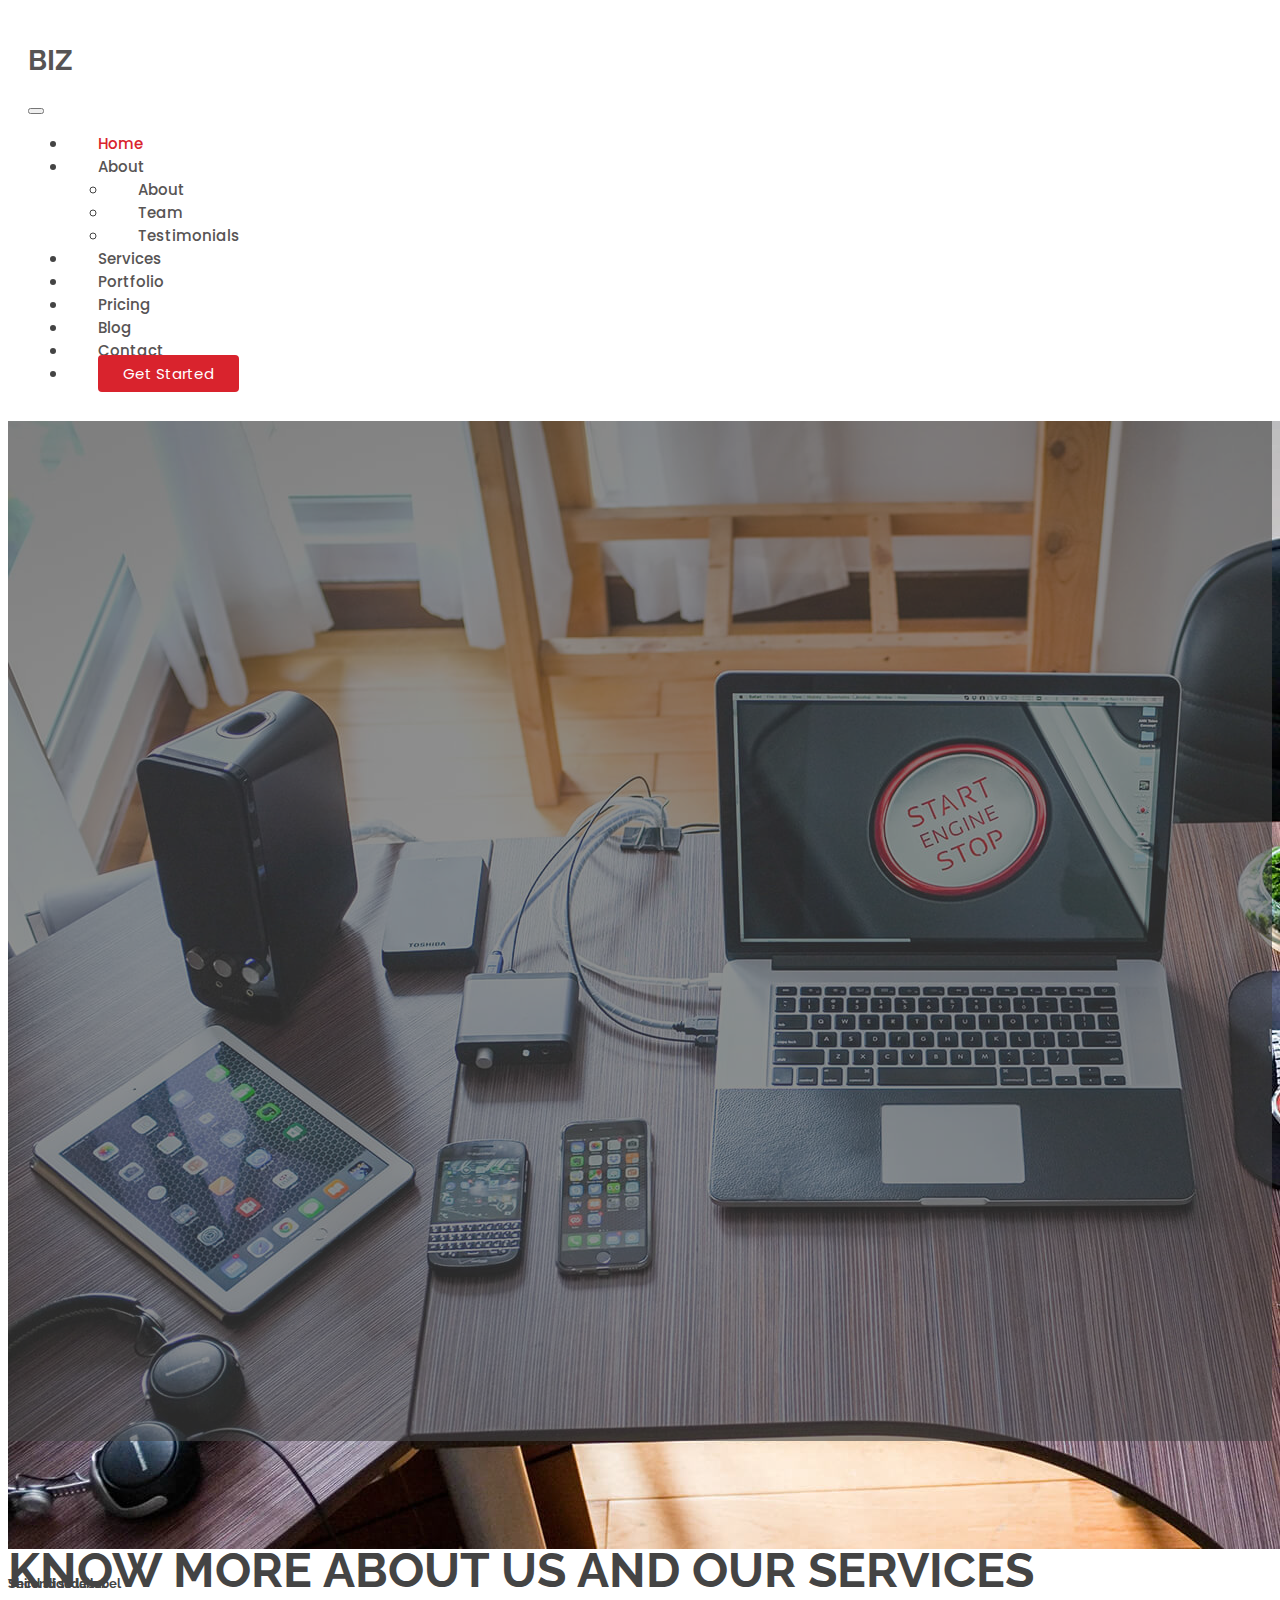
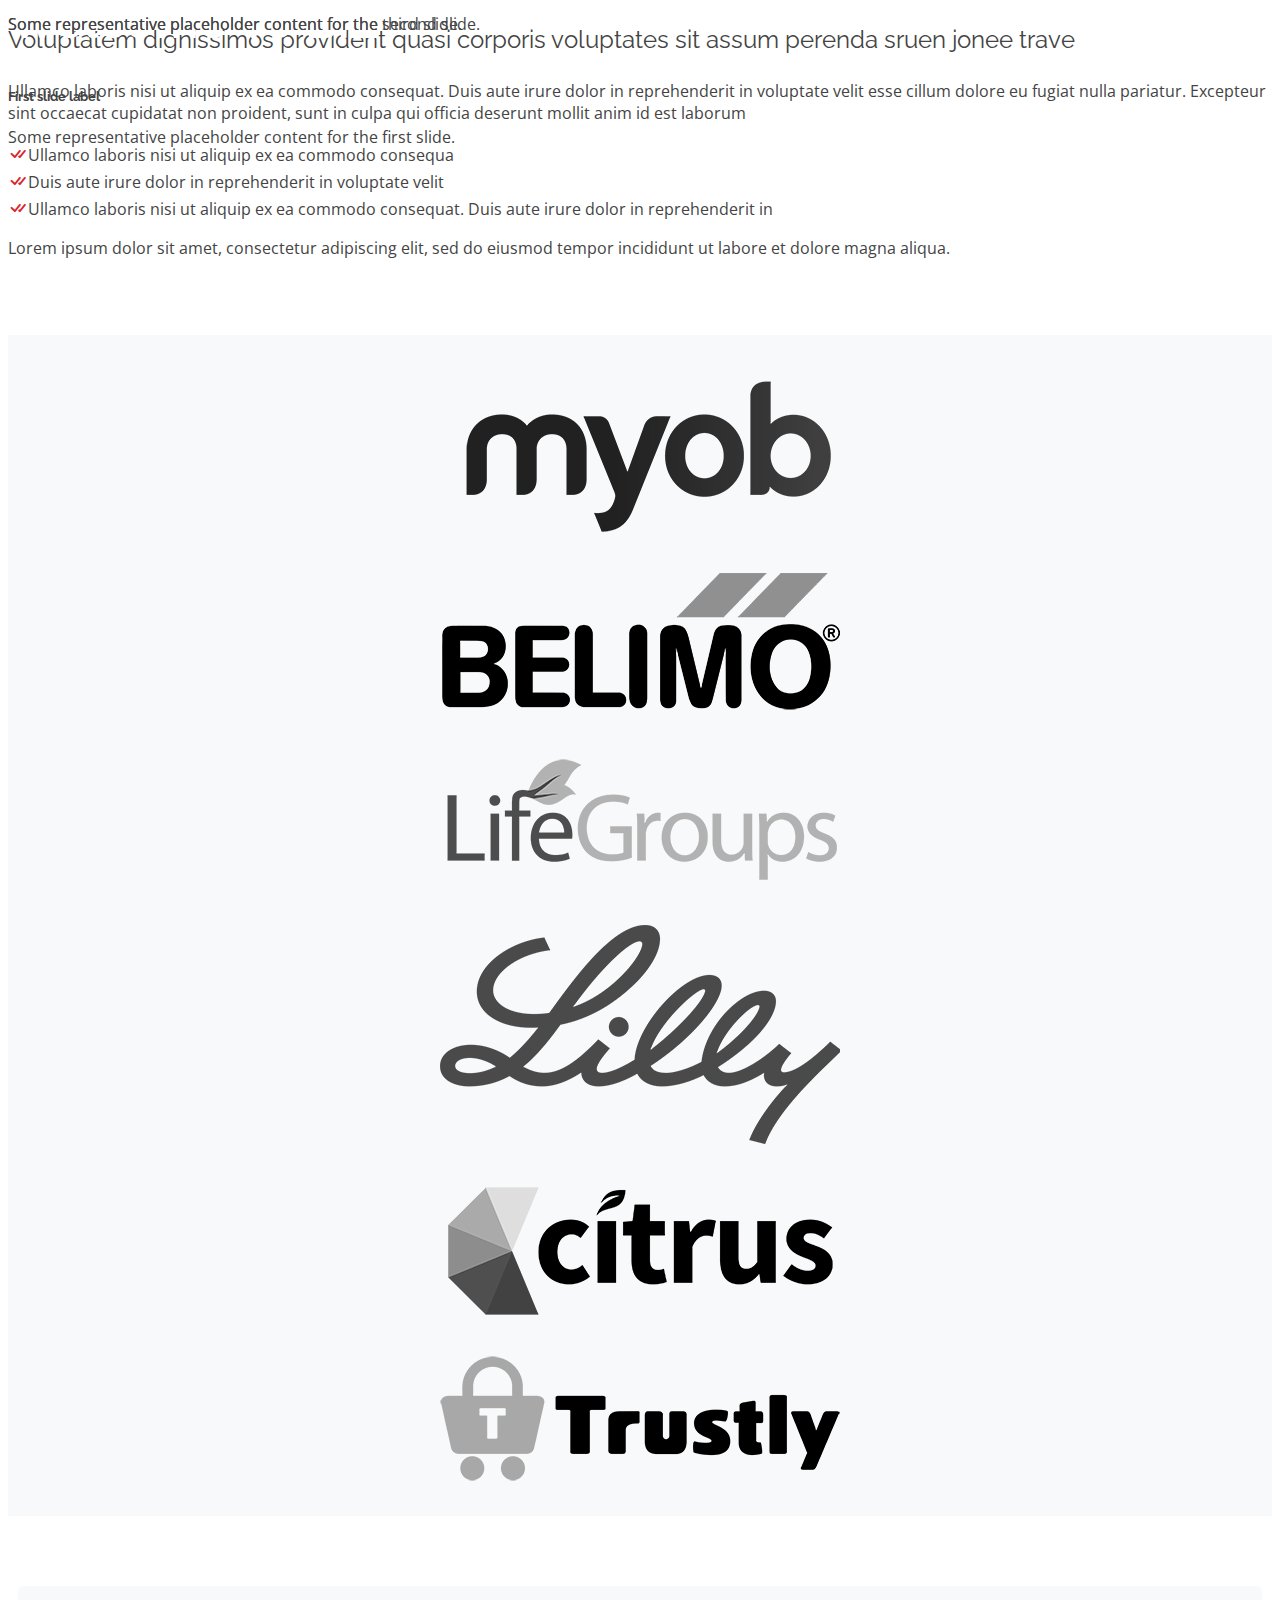
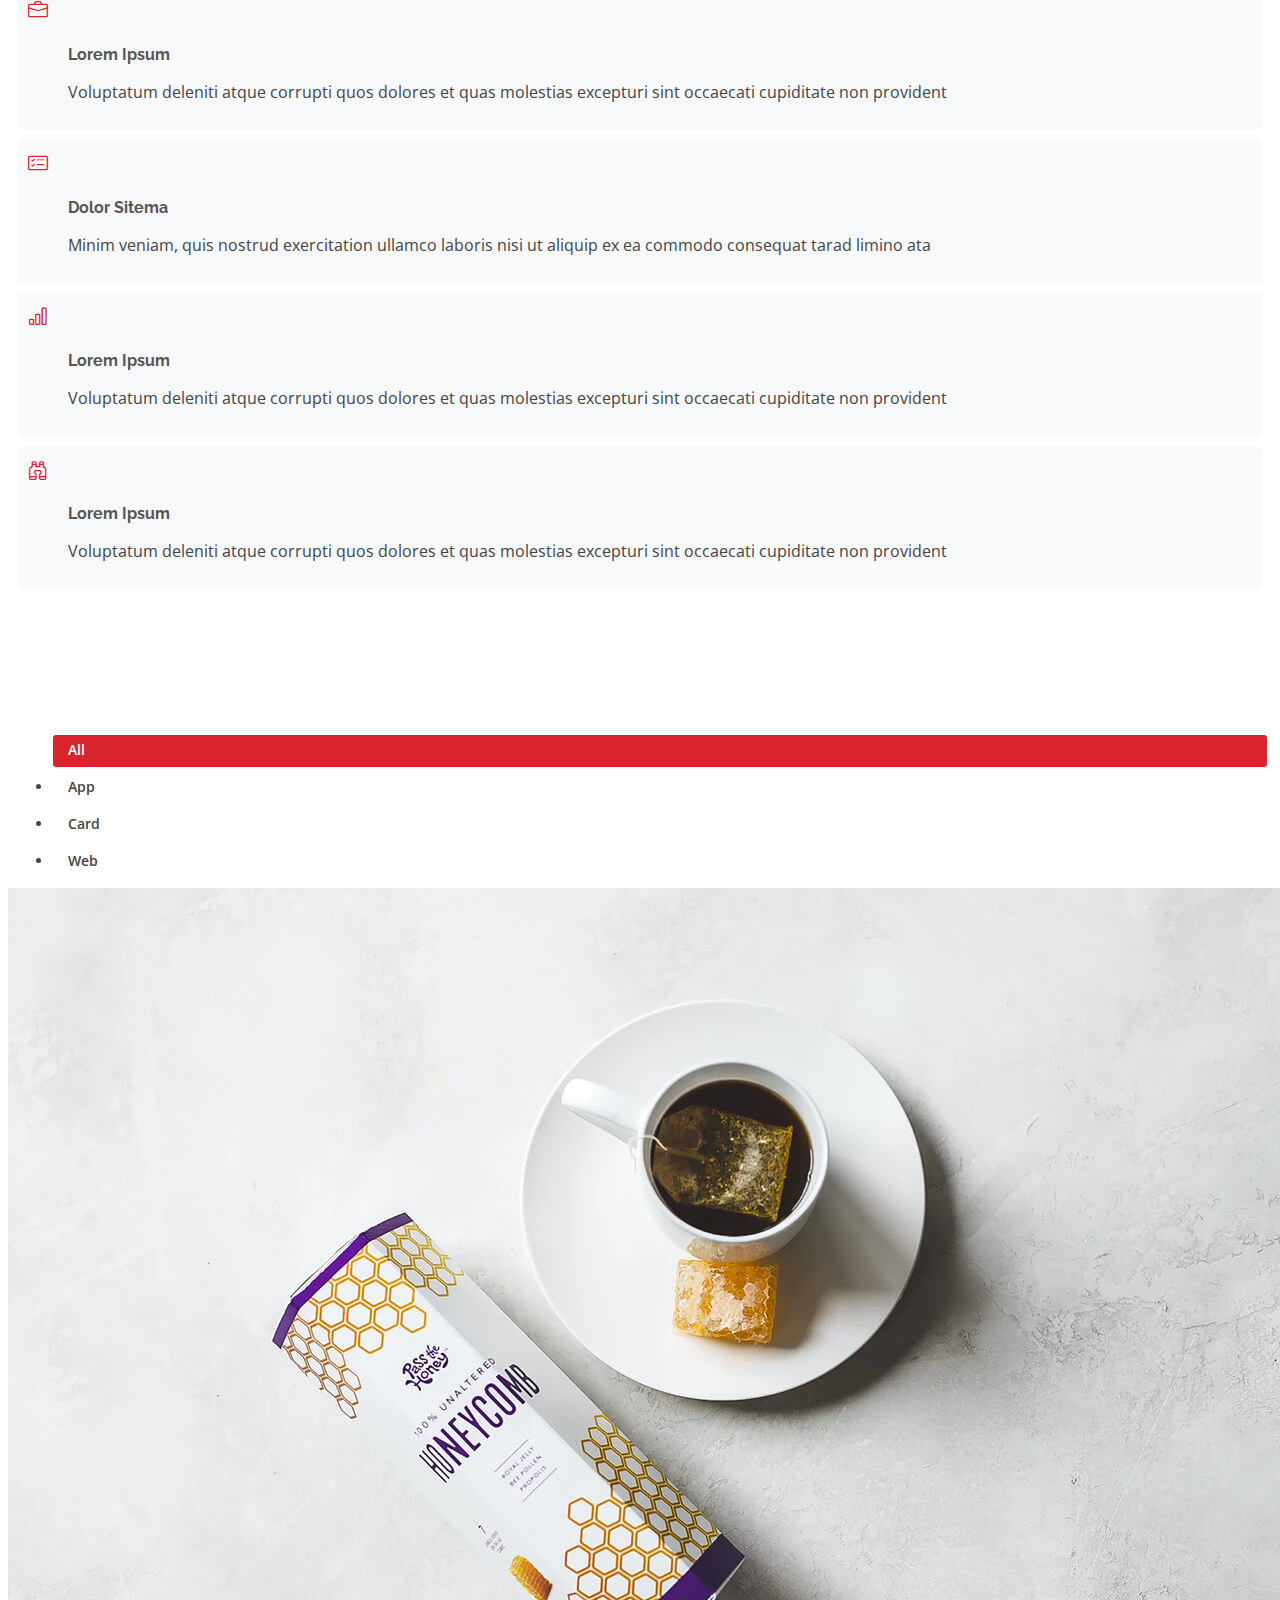
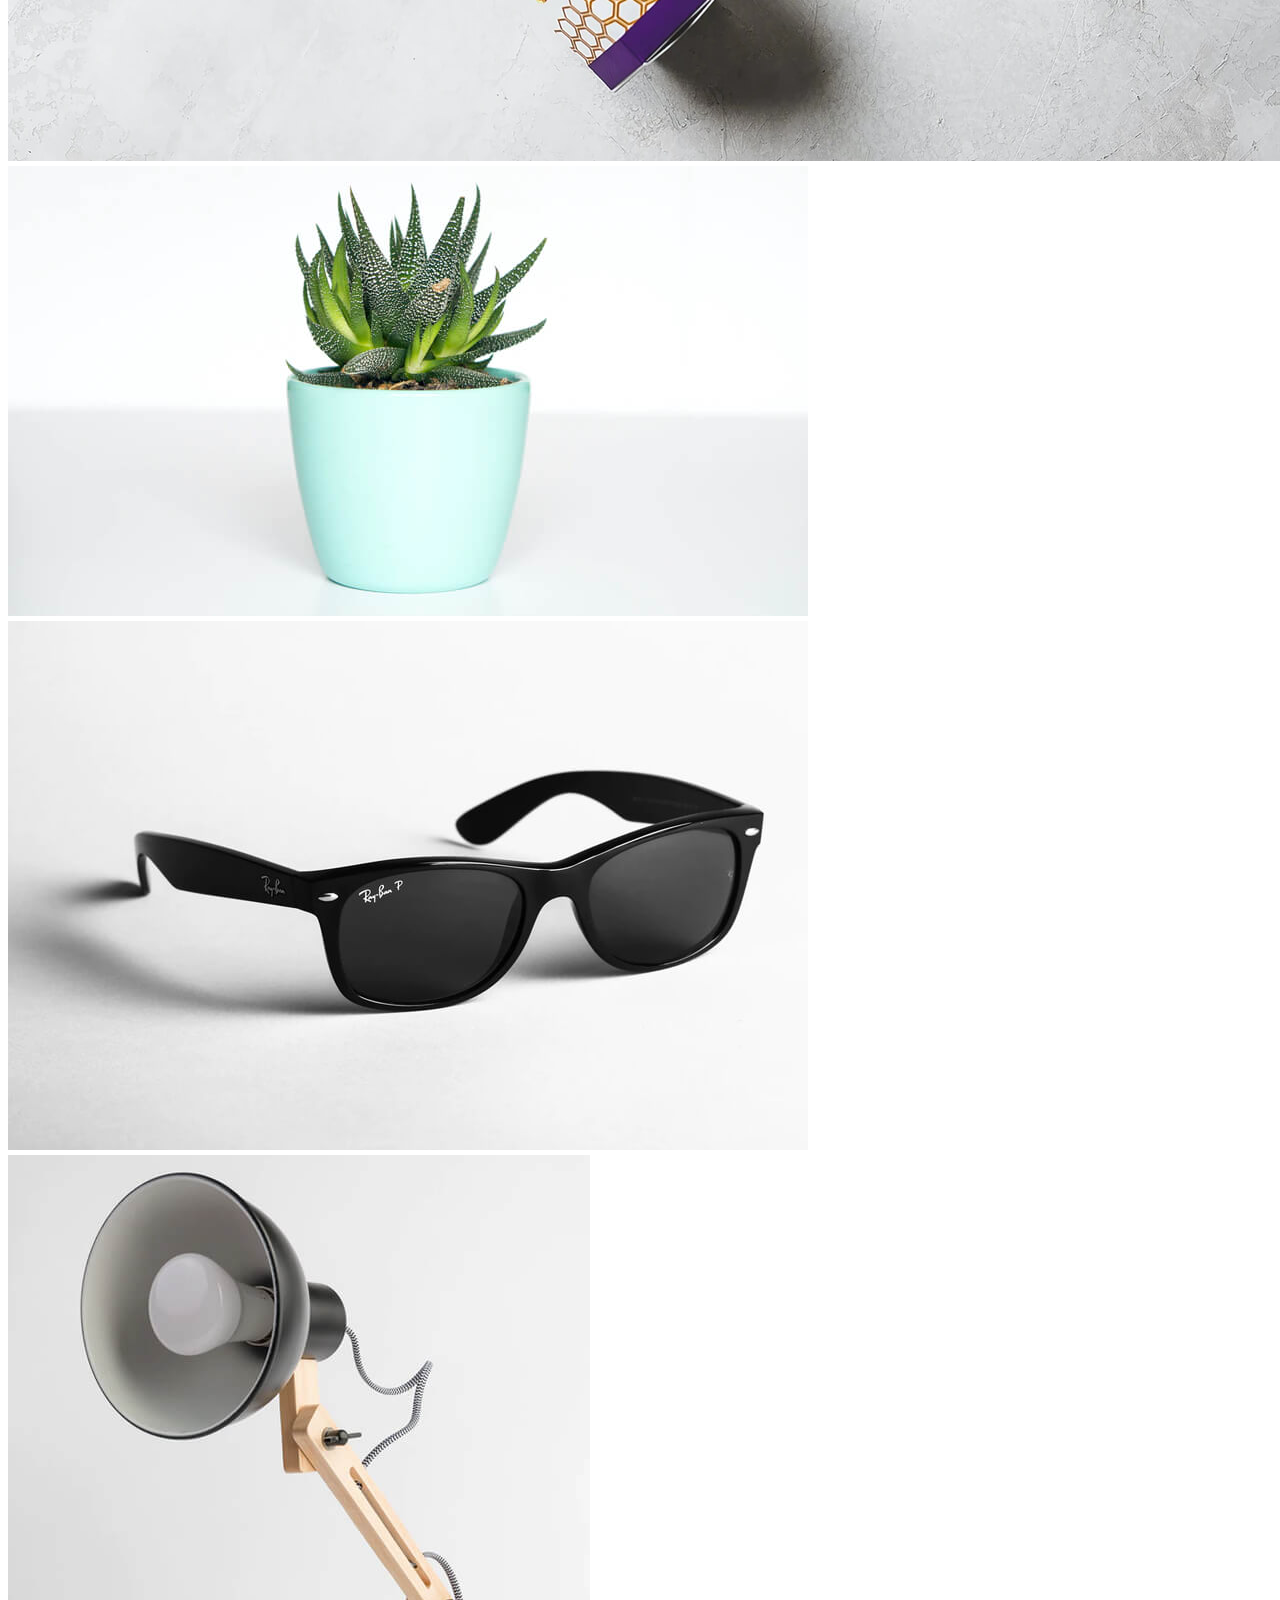
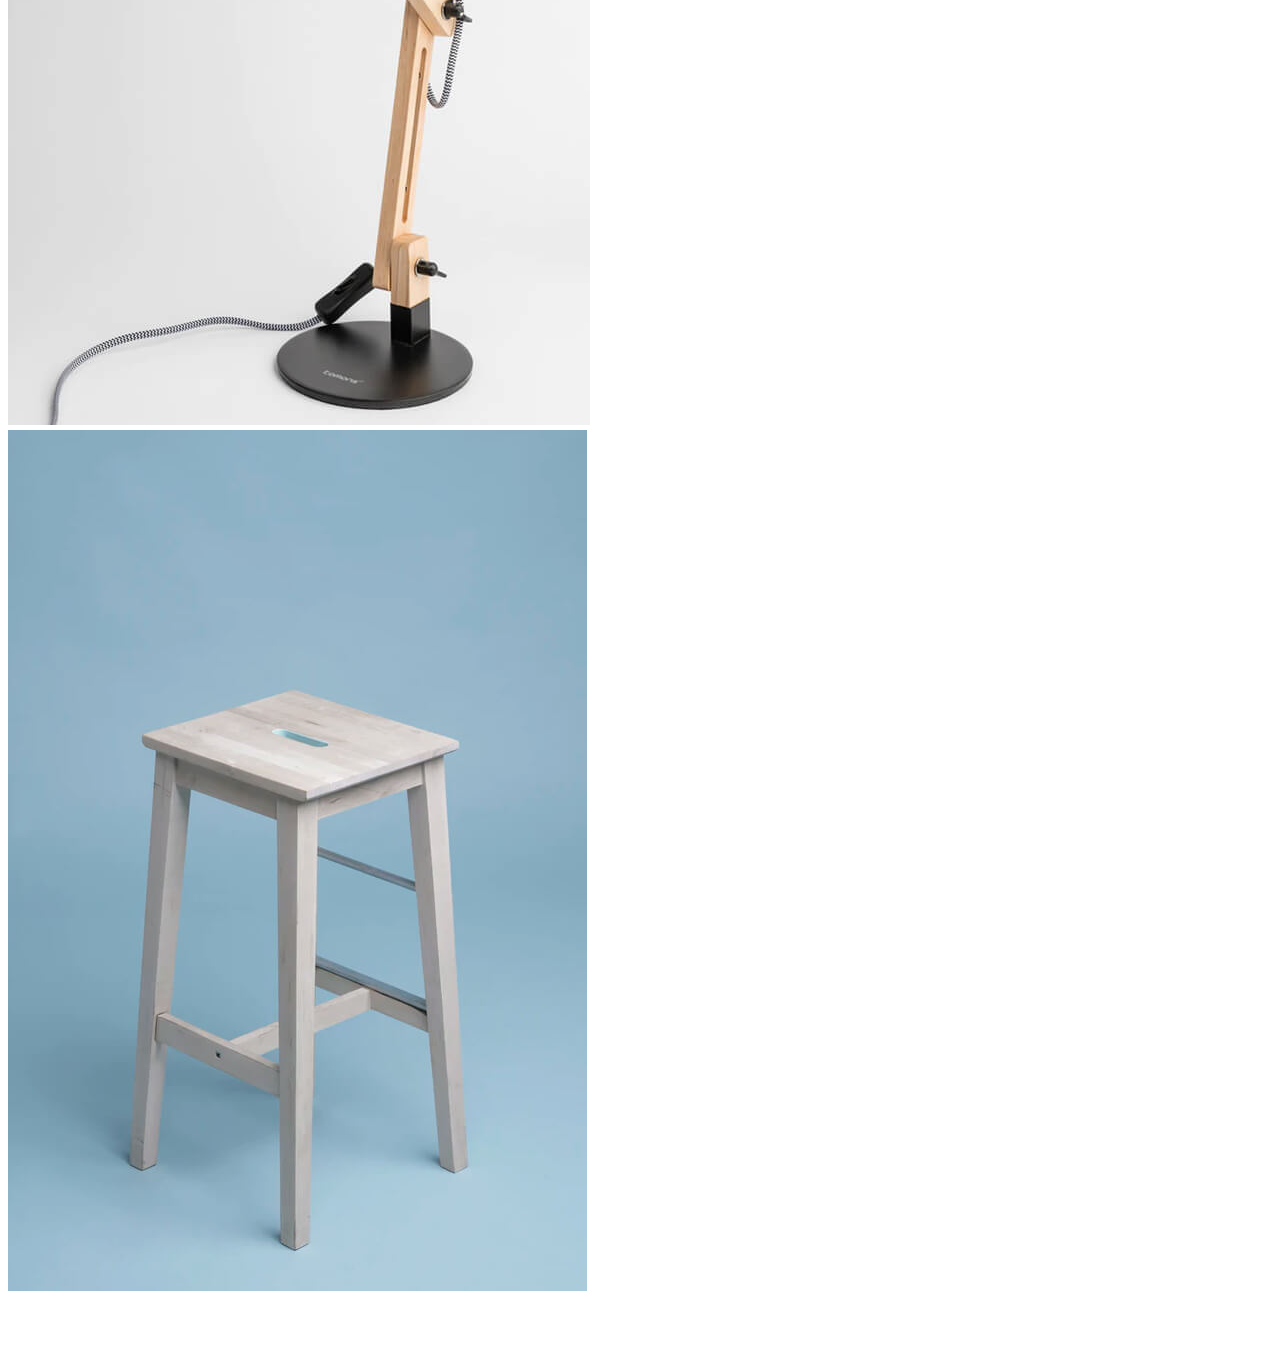
<file: htmlws/bootstrap/index.html>
<!DOCTYPE html>
<html lang="en">
<head>
    <meta charset="UTF-8">
    <meta name="viewport" content="width=device-width, initial-scale=1.0">
    <title>BIZ - Template</title>
    
    <!--  FAVICON -->
    <link href="assets/img/favicon.png" rel="icon">
    <!-- Google Fonts -->
  <link href="https://fonts.googleapis.com/css?family=Open+Sans:300,300i,400,400i,600,600i,700,700i|Raleway:300,300i,400,400i,500,500i,600,600i,700,700i|Poppins:300,300i,400,400i,500,500i,600,600i,700,700i" rel="stylesheet">

  <!--  VENDOR CSS  -->
  <link href="https://cdn.jsdelivr.net/npm/bootstrap@5.0.2/dist/css/bootstrap.min.css" rel="stylesheet" integrity="sha384-EVSTQN3/azprG1Anm3QDgpJLIm9Nao0Yz1ztcQTwFspd3yD65VohhpuuCOmLASjC" crossorigin="anonymous">
  <link rel="stylesheet" href="https://cdn.jsdelivr.net/npm/bootstrap-icons@1.5.0/font/bootstrap-icons.css">

  <!-- custom styles -->
  <link href="assets/css/style.css" rel="stylesheet">
</head>
<body>
    <!--- HEADER SECTION  -->
    <header id="header" class="fixed-top d-flex align-items-center">
    <div class="container d-flex align-items-center">
        <h1 class="logo me-auto"><a href="index.html">BIZ</a></h1>

        <nav class="navbar navbar-expand-lg">
            <button class="navbar-toggler" type="button" data-bs-toggle="collapse" data-bs-target="#navbarSupportedContent" aria-controls="navbarSupportedContent" aria-expanded="false" aria-label="Toggle navigation">
                <span class="navbar-toggler-icon"></span>
            </button>
            <div class="collapse navbar-collapse" id="navbarSupportedContent">
                <ul class="navbar-nav mb-2 mb-lg-0">
                <li class="nav-item">
                    <a class="nav-link active" aria-current="page" href="index.html">Home</a>
                </li>
                
                <li class="nav-item dropdown">
                    <a class="nav-link dropdown-toggle" href="#" id="navbarDropdown" role="button" data-bs-toggle="dropdown" aria-expanded="false">
                    About
                    </a>
                    <ul class="dropdown-menu" aria-labelledby="navbarDropdown">
                    <li><a class="dropdown-item" href="#">About</a></li>
                    <li><a class="dropdown-item" href="#">Team</a></li>
                    <!-- <li><hr class="dropdown-divider"></li> -->
                    <li><a class="dropdown-item" href="#">Testimonials</a></li>
                    </ul>
                </li>
                <li class="nav-item">
                    <a class="nav-link" href="#">Services</a>
                </li>
                <li class="nav-item">
                    <a class="nav-link" href="#">Portfolio</a>
                </li>
                <li class="nav-item">
                    <a class="nav-link" href="#">Pricing</a>
                </li>
                <li class="nav-item">
                    <a class="nav-link" href="#">Blog</a>
                </li>
                <li class="nav-item">
                    <a class="nav-link" href="#">Contact</a>
                </li>
                <li class="nav-item">
                    <a class="nav-link getstarted" href="#">Get Started</a>
                </li>
                </ul>
                
            </div>
        </nav>
        </div>
    </header>
    <!--  END HEADER   -->

    <!---  CAROUSEL SLIDE SECTION -->
    <section id="slider">
    <div id="carouselExampleCaptions" class="carousel slide carousel-fade" data-bs-ride="carousel">
        <div class="carousel-indicators">
          <button type="button" data-bs-target="#carouselExampleCaptions" data-bs-slide-to="0" class="active" aria-current="true" aria-label="Slide 1"></button>
          <button type="button" data-bs-target="#carouselExampleCaptions" data-bs-slide-to="1" aria-label="Slide 2"></button>
          <button type="button" data-bs-target="#carouselExampleCaptions" data-bs-slide-to="2" aria-label="Slide 3"></button>
        </div>
        <div class="carousel-inner">
          <div class="carousel-item active">
            <img src="assets/img/slide/slide-1.jpg" class="d-block w-100" alt="...">
            <div class="carousel-caption d-none d-md-block">
                <h2>Welcome To BIZ</h2>
              <h5>First slide label</h5>
              <p>Some representative placeholder content for the first slide.</p>
            </div>
          </div>
          <div class="carousel-item">
            <img src="assets/img/slide/slide-2.jpg" class="d-block w-100" alt="...">
            <div class="carousel-caption d-none d-md-block">
              <h5>Second slide label</h5>
              <p>Some representative placeholder content for the second slide.</p>
            </div>
          </div>
          <div class="carousel-item">
            <img src="assets/img/slide/slide-3.jpg" class="d-block w-100" alt="...">
            <div class="carousel-caption d-none d-md-block">
              <h5>Third slide label</h5>
              <p>Some representative placeholder content for the third slide.</p>
            </div>
          </div>
        </div>
        <button class="carousel-control-prev" type="button" data-bs-target="#carouselExampleCaptions" data-bs-slide="prev">
          <span class="carousel-control-prev-icon" aria-hidden="true"></span>
          <span class="visually-hidden">Previous</span>
        </button>
        <button class="carousel-control-next" type="button" data-bs-target="#carouselExampleCaptions" data-bs-slide="next">
          <span class="carousel-control-next-icon" aria-hidden="true"></span>
          <span class="visually-hidden">Next</span>
        </button>
      </div>
    </section>
    <!--- CAROUSEL SLIDE END-->

    <!--  MAIN SECTION STARTS-->
    <main>

        <!--   ABOUT SECTION   -->

        <section id="about" class="about">
            <div class="container">
                <div class="row content">
                    <div class="col-md-6">
                        <h2>KNOW MORE ABOUT US AND OUR SERVICES</h2>
                        <h3>Voluptatem dignissimos provident quasi corporis voluptates sit assum perenda sruen jonee trave</h3>
                    </div>
                    <div class="col-md-6">
                        <p>Ullamco laboris nisi ut aliquip ex ea commodo consequat. Duis aute irure dolor in reprehenderit in voluptate velit esse cillum dolore eu fugiat nulla pariatur. Excepteur sint occaecat cupidatat non proident, sunt in culpa qui officia deserunt mollit anim id est laborum

                        </p>
                        <ul>
                            <li><i class="bi bi-check-all"></i>Ullamco laboris nisi ut aliquip ex ea commodo consequa</li>
                            <li><i class="bi bi-check-all"></i>Duis aute irure dolor in reprehenderit in voluptate velit</li>
                            <li><i class="bi bi-check-all"></i>Ullamco laboris nisi ut aliquip ex ea commodo consequat. Duis aute irure dolor in reprehenderit in</li>
                        </ul>
                        <p>Lorem ipsum dolor sit amet, consectetur adipiscing elit, sed do eiusmod tempor incididunt ut labore et dolore magna aliqua.</p>
                    </div>
                </div>
            </div>
        </section>

        <!-- ABOUT SECTION END-->

        <!-- CLIENTS SECTION START-->

        <section id="clients" class="clients section-bg">
            <!-- <h3>CLIENTELLE</h3> -->
            <div class="container">
                
                <div class="row">
                    <div class="col-lg-2 col-md-4 col-6 d-flex align-items-center justify-content-center">
                        <img src="assets/img/clients/client-1.png" class="img-fluid"/>
                    </div>
                    <div class="col-lg-2 col-md-4 col-6 d-flex align-items-center justify-content-center">
                        <img src="assets/img/clients/client-2.png" class="img-fluid"/>
                    </div>
                    <div class="col-lg-2 col-md-4 col-6 d-flex align-items-center justify-content-center">
                        <img src="assets/img/clients/client-3.png" class="img-fluid"/>
                    </div>
                    <div class="col-lg-2 col-md-4 col-6 d-flex align-items-center justify-content-center">
                        <img src="assets/img/clients/client-4.png" class="img-fluid"/>
                    </div>
                    <div class="col-lg-2 col-md-4 col-6 d-flex align-items-center justify-content-center">
                        <img src="assets/img/clients/client-5.png" class="img-fluid"/>
                    </div>
                    <div class="col-lg-2 col-md-4 col-6 d-flex align-items-center justify-content-center">
                        <img src="assets/img/clients/client-6.png" class="img-fluid"/>
                    </div>

                </div>
            </div>
        </section>
         <!-- CLIENTS SECTION END-->

        <!-- SERVICES SECTION START-->
        <section id="services" class="services">
            <div class="container">
                <div class="row">
                    <div class="col-md-6">
                        <div class="row  icon-box">
                            <div class="col-md-1">
                                <i class="bi bi-briefcase"></i>
                            </div>
                            <div class="col-md-10">
                                <h4><a href="#">Lorem Ipsum</a></h4>
                                <p>Voluptatum deleniti atque corrupti quos dolores et quas molestias excepturi sint occaecati cupiditate non provident</p>
                            </div>
                        </div>
                    </div>
                    <div class="col-md-6">
                        <div class="row  icon-box">
                            <div class="col-md-1">
                                <i class="bi bi-card-checklist"></i>
                            </div>
                            <div class="col-md-10">
                                <h4><a href="#">Dolor Sitema</a></h4>
                                <p>Minim veniam, quis nostrud exercitation ullamco laboris nisi ut aliquip ex ea commodo consequat tarad limino ata</p>
                            </div>
                        </div>
                    </div>
                    <div class="col-md-6">
                        <div class="row  icon-box">
                            <div class="col-md-1">
                                <i class="bi bi-bar-chart"></i>
                            </div>
                            <div class="col-md-10">
                                <h4><a href="#">Lorem Ipsum</a></h4>
                                <p>Voluptatum deleniti atque corrupti quos dolores et quas molestias excepturi sint occaecati cupiditate non provident</p>
                            </div>
                        </div>
                    </div>
                    <div class="col-md-6">
                        <div class="row  icon-box">
                            <div class="col-md-1">
                                <i class="bi bi-binoculars"></i>
                            </div>
                            <div class="col-md-10">
                                <h4><a href="#">Lorem Ipsum</a></h4>
                                <p>Voluptatum deleniti atque corrupti quos dolores et quas molestias excepturi sint occaecati cupiditate non provident</p>
                            </div>
                        </div>
                    </div>
                </div>
            </div>
        </section>
        <!-- SERVICES SECTION END-->

        <!-- PORTFOLIO SECTION -->
        <section id="portfolio" class="portfolio">
            <div class="container">
                <div class="row">
                    <div class="col-lg-12 d-flex justify-content-center">
                        <ul id="portfolio-filters" class="list-group list-group-horizontal">
                            <li data-filter="*" class="filter-active list-group-item">All</li>
                            <li data-filter=".filter-app" class="list-group-item">App</li>
                            <li data-filter=".filter-card" class="list-group-item">Card</li>
                            <li data-filter=".filter-web" class="list-group-item">Web</li>
                        </ul>
                    </div>
                </div>

                <div class="row portfolio-container">
                    <div class="col-lg-4 col-md-6 portfolio-item filter-app">
                        <img src="assets/img/portfolio/portfolio-2.jpg" class="img-fluid"/>
                    </div>
                    <div class="col-lg-4 col-md-6 portfolio-item filter-web">
                        <img src="assets/img/portfolio/portfolio-3.jpg" class="img-fluid"/>
                    </div>
                    <div class="col-lg-4 col-md-6 portfolio-item filter-web">
                        <img src="assets/img/portfolio/portfolio-4.jpg" class="img-fluid"/>
                    </div>
                    <div class="col-lg-4 col-md-6 portfolio-item filter-app">
                        <img src="assets/img/portfolio/portfolio-5.jpg" class="img-fluid"/>
                    </div>
                    <div class="col-lg-4 col-md-6 portfolio-item filter-card">
                        <img src="assets/img/portfolio/portfolio-6.jpg" class="img-fluid"/>
                    </div>
                </div>

            </div>
        </section>
    </main>
    <script src="https://cdn.jsdelivr.net/npm/bootstrap@5.0.2/dist/js/bootstrap.bundle.min.js" integrity="sha384-MrcW6ZMFYlzcLA8Nl+NtUVF0sA7MsXsP1UyJoMp4YLEuNSfAP+JcXn/tWtIaxVXM" crossorigin="anonymous"></script>
</body>
</html>
</file>
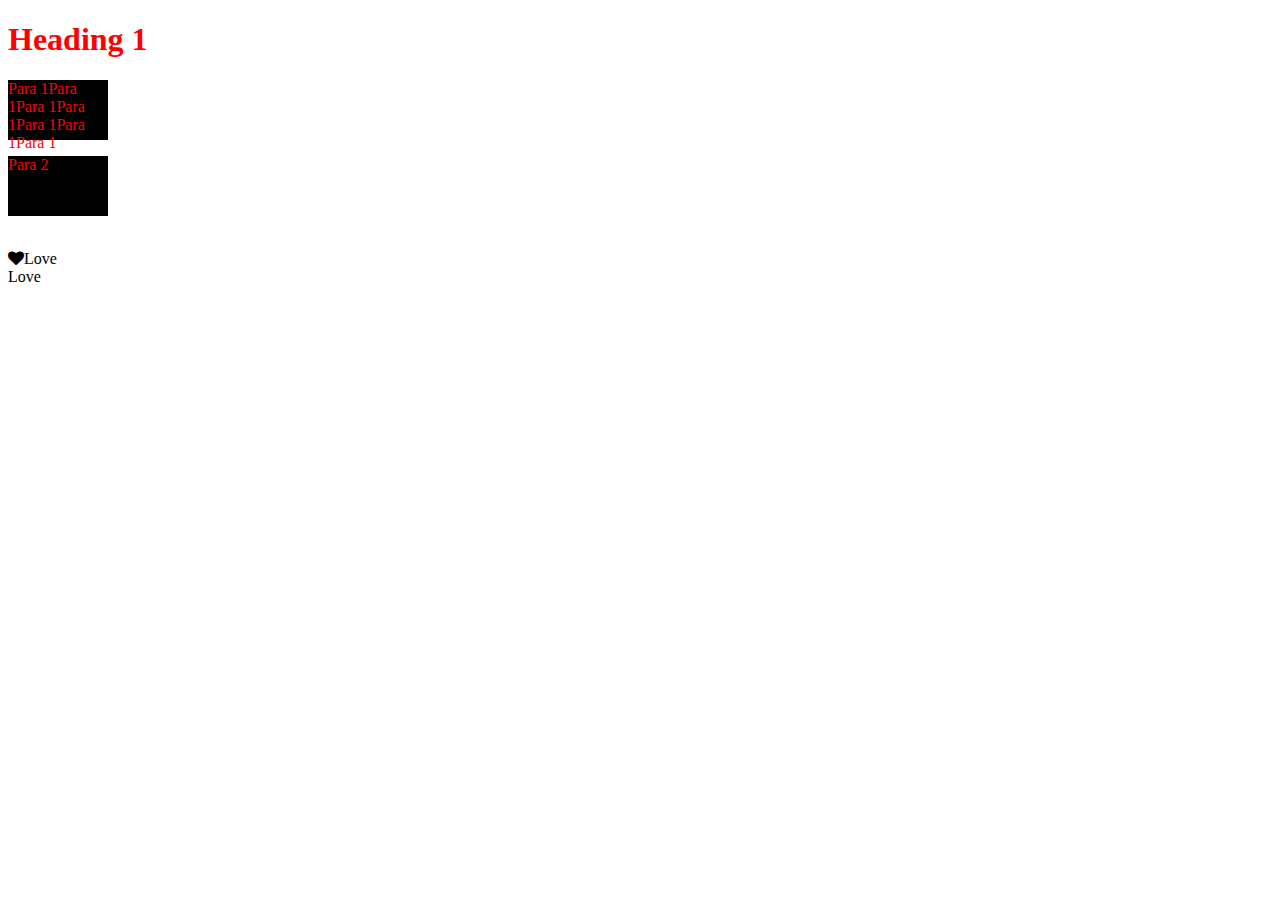
<file: htmlws/css/index.html>
<!DOCTYPE html>
<html lang="en">
<head>
    <meta charset="UTF-8">
    <meta name="viewport" content="width=device-width, initial-scale=1.0">
    <title>Document</title>
    <style>
        p{
            color: red;
            background-color: black;
            width: 100px;
            height: 60px;
        }
    </style>
    <!-- <script src='https://kit.fontawesome.com/a076d05399.js' crossorigin='anonymous'></script> -->
    <link rel="stylesheet" href="https://cdnjs.cloudflare.com/ajax/libs/font-awesome/4.7.0/css/font-awesome.min.css">
</head>
<body>
    <!-- 
        1. inline styles : style attribute
        2. internal stylesheet : <style> tag within the <head> tag
        3. external stylesheet : create a .css file DO NOT USE <stye>
            
    -->
    <h1 style="color: red;">Heading 1</h1>
    <p>  Para 1Para 1Para 1Para 1Para 1Para 1Para 1</p>
    <p>Para 2</p>
    <div>&#xf368;</div>
    <div><span class="fa fa-heart">Love</span></div>
    <div><span class="fa fa-email">Love</span></div>
    <i class="fa fa-brands fa-cloudflare"></i>
    
</body>
</html>
</file>
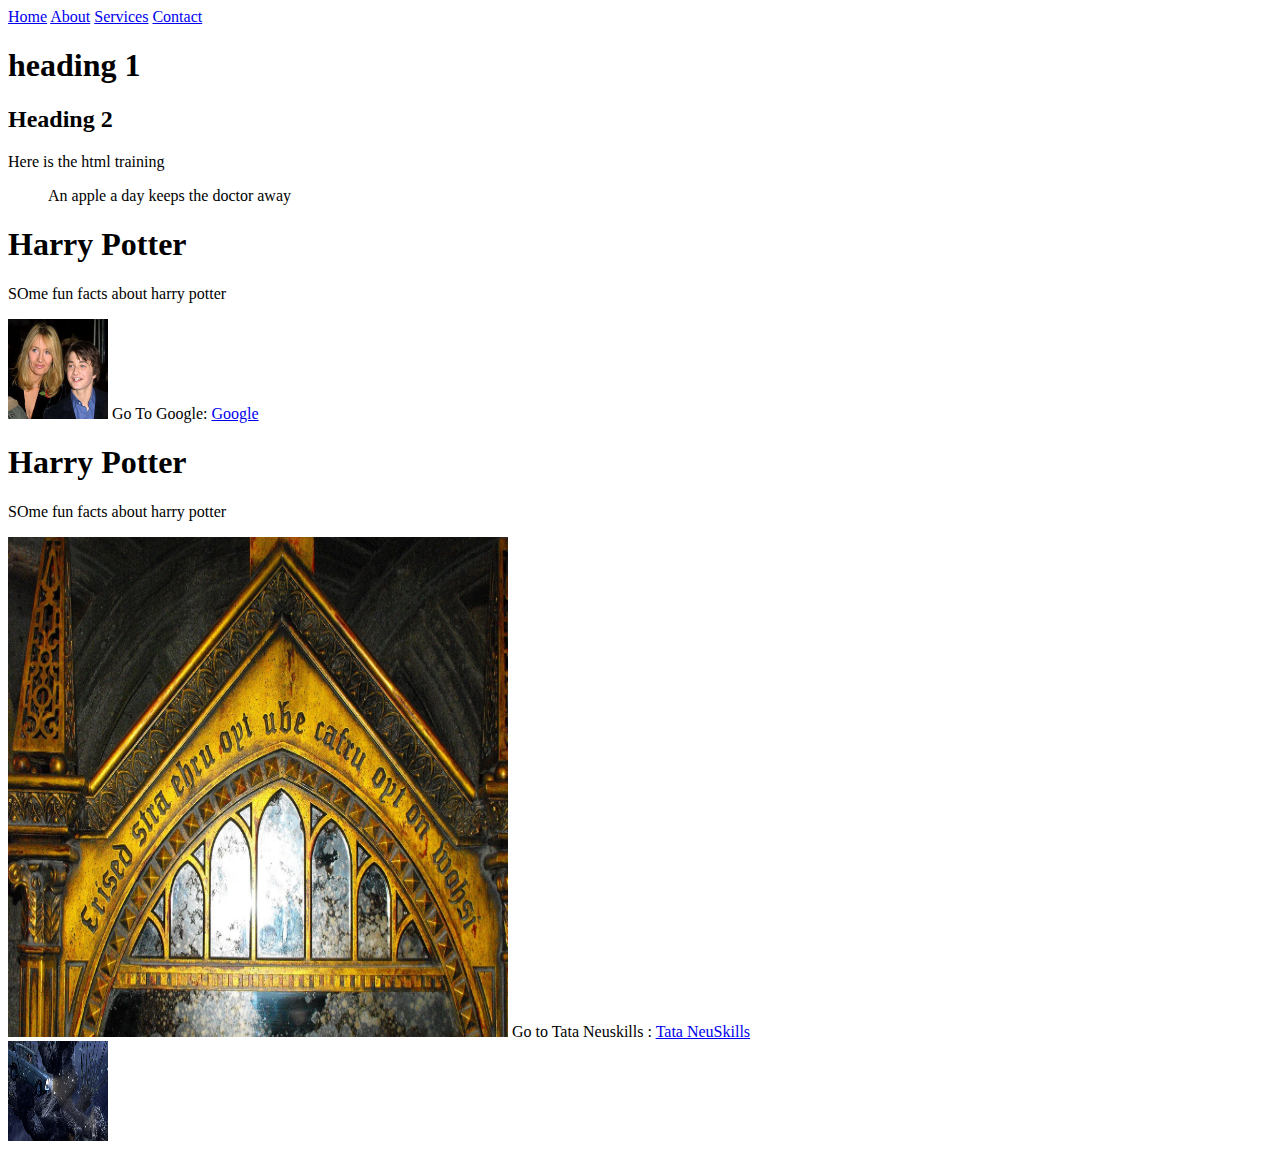
<file: htmlws/html/index.html>
<!DOCTYPE html>
<html lang="en">
<head>
    <meta charset="UTF-8">
    <meta name="viewport" content="width=device-width, initial-scale=1.0">
    <title>My Tata Website</title>
    <style>
        img{
            width: 100px;
            height: 100px;
        }
        #fact2{
            width: 500px;
            height: 500px;
        }
    </style>
</head>
<body>
    <a href="index.html">Home</a>
    <a href="about.html">About</a>
    <a href="services.html">Services</a>
    <a href="contact.html">Contact</a>
    <h1>heading 1</h1>
    <h2>Heading 2</h2>
    <!-- h1 - h6 and 
        p, div, b, i, blockquote, sup, sub,
        they are the only ones which are numbered tags
    -->
        <!-- 
            HTML tags have attributes
            id, title (tooltip), class
        -->
    <p title="HTML">Here is the html training </p>
    <blockquote>An apple a day keeps the doctor away</blockquote>
    <div>
        <h1>Harry Potter</h1>
        <p>SOme fun facts about harry potter</p>
        <img src="../images/Fun Fact1.jpg"/>
        Go To Google: <a href="https://www.google.com">Google</a>
    </div>
    <div>
        <h1>Harry Potter</h1>
        <p>SOme fun facts about harry potter</p>
        <img id="fact2" src="../images/Fun Fact2.jpg"/>
        Go to Tata Neuskills : 
        <a href="https://neuskills.tatadigital.com/" 
        target="_blank">
            Tata NeuSkills
        </a>
    </div>
    <div>
        <img src="../images/Fun Fact3.jpg"/>
    </div>
</body>
</html>
</file>
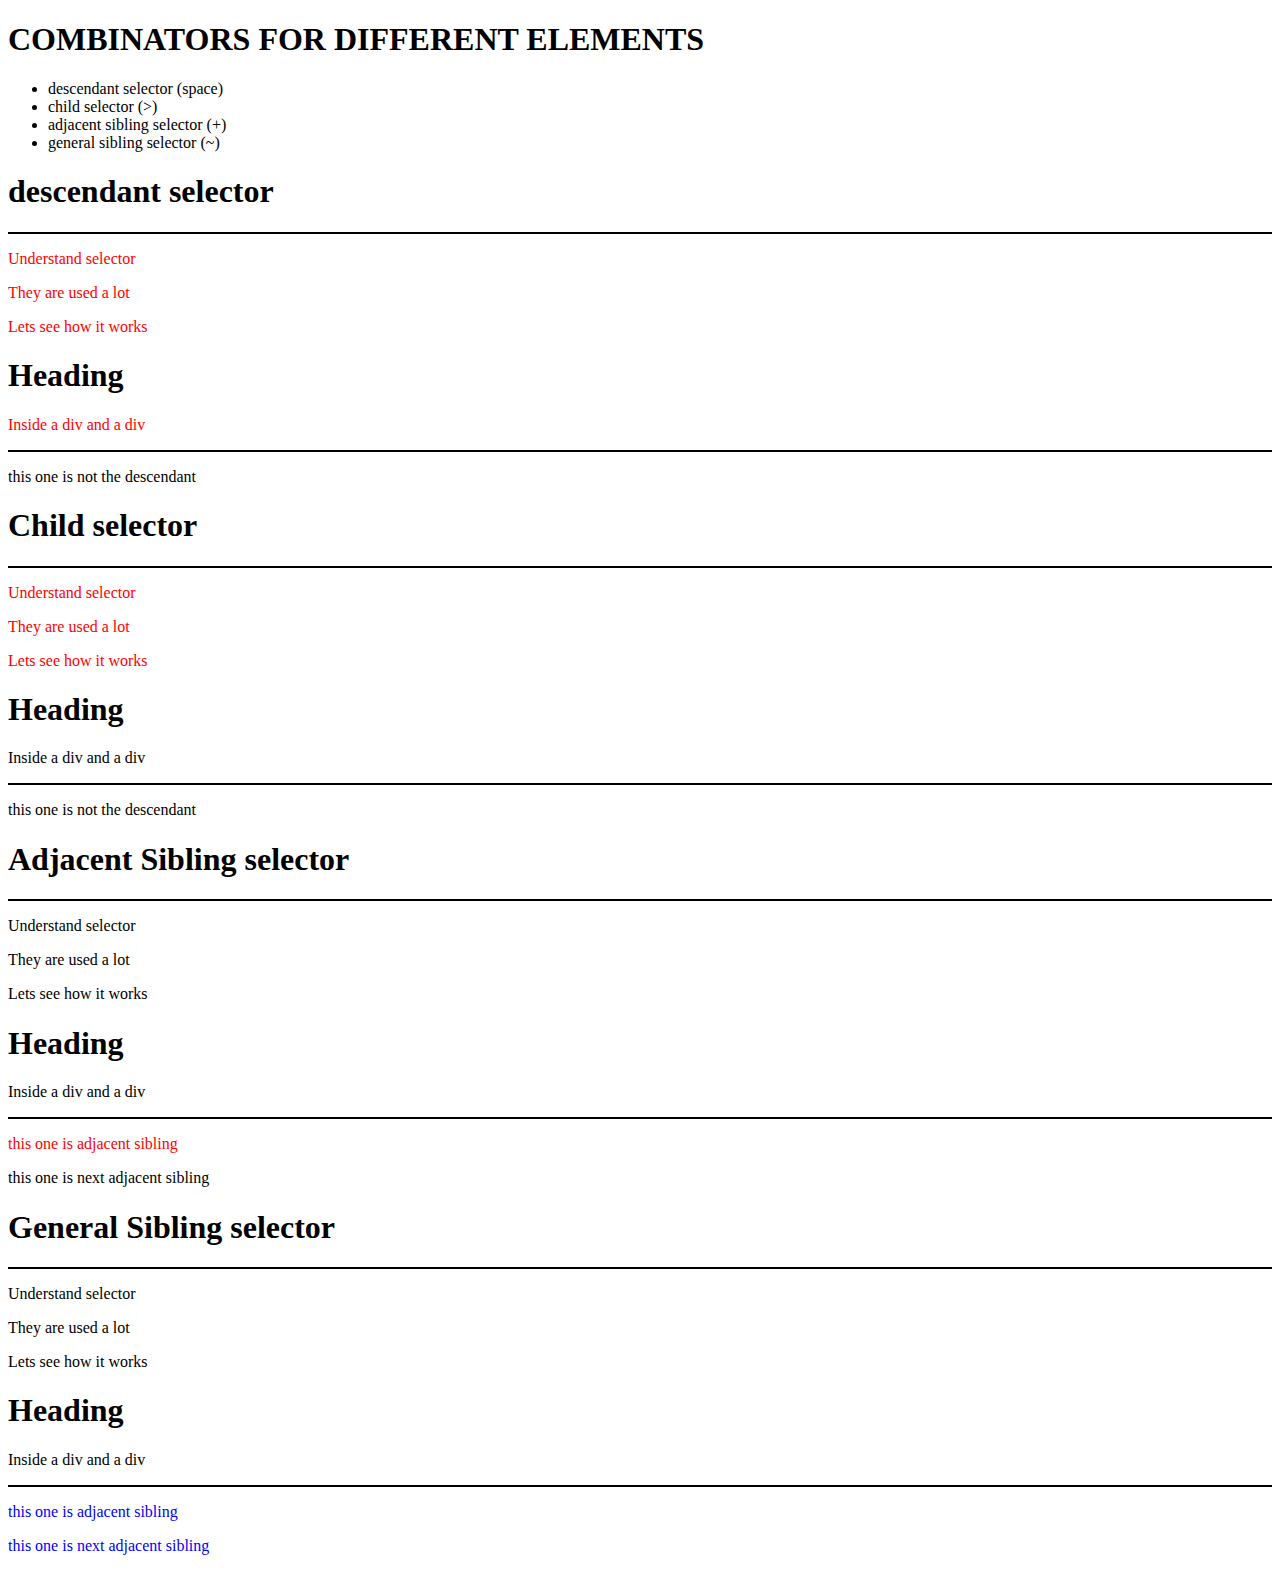
<file: htmlws/css/combinators.html>
<!DOCTYPE html>
<html lang="en">
<head>
    <meta charset="UTF-8">
    <meta name="viewport" content="width=device-width, initial-scale=1.0">
    <title>Document</title>
    <style>

        #desc, #child, #adj, #gen{
            border-bottom: 2px solid black;
            border-top: 2px solid black;
        }
        div#desc p{
            color: red;
        }
        div#child > p{
            color: red;
        }
        div#adj + p{
            color: red;
        }
        div#gen ~ p{
            color: blue;
        }
    </style>
</head>
<body>
    <h1>COMBINATORS FOR DIFFERENT ELEMENTS</h1>
    <ul>
        <li>descendant selector (space)</li>
        <li>child selector (>)</li>
        <li>adjacent sibling selector (+)</li>
        <li>general sibling selector (~)</li>
    </ul>
    <h1>descendant selector</h1>
    <div id="desc">
        <p>Understand selector</p>
        <p>They are used a lot</p>
        <p>Lets see how it works</p>
        <h1>Heading</h1>
        <article>
            <p>Inside a div and a div</p>
        </article>
    </div>
    <p> this  one is not the descendant</p>
    <h1>Child selector</h1>
    <div id="child">
        <p>Understand selector</p>
        <p>They are used a lot</p>
        <p>Lets see how it works</p>
        <h1>Heading</h1>
        <article>
            <p>Inside a div and a div</p>
        </article>
    </div>
    <p> this  one is not the descendant</p>
    <h1>Adjacent Sibling selector</h1>
    <div id="adj">
        <p>Understand selector</p>
        <p>They are used a lot</p>
        <p>Lets see how it works</p>
        <h1>Heading</h1>
        <article>
            <p>Inside a div and a div</p>
        </article>
    </div>
    <p> this  one is adjacent sibling</p>
    <p> this  one is next adjacent sibling</p>
    <h1>General Sibling selector</h1>
    <div id="gen">
        <p>Understand selector</p>
        <p>They are used a lot</p>
        <p>Lets see how it works</p>
        <h1>Heading</h1>
        <article>
            <p>Inside a div and a div</p>
        </article>
    </div>
    <p> this  one is adjacent sibling</p>
    <p> this  one is next adjacent sibling</p>
</body>
</html>
</file>
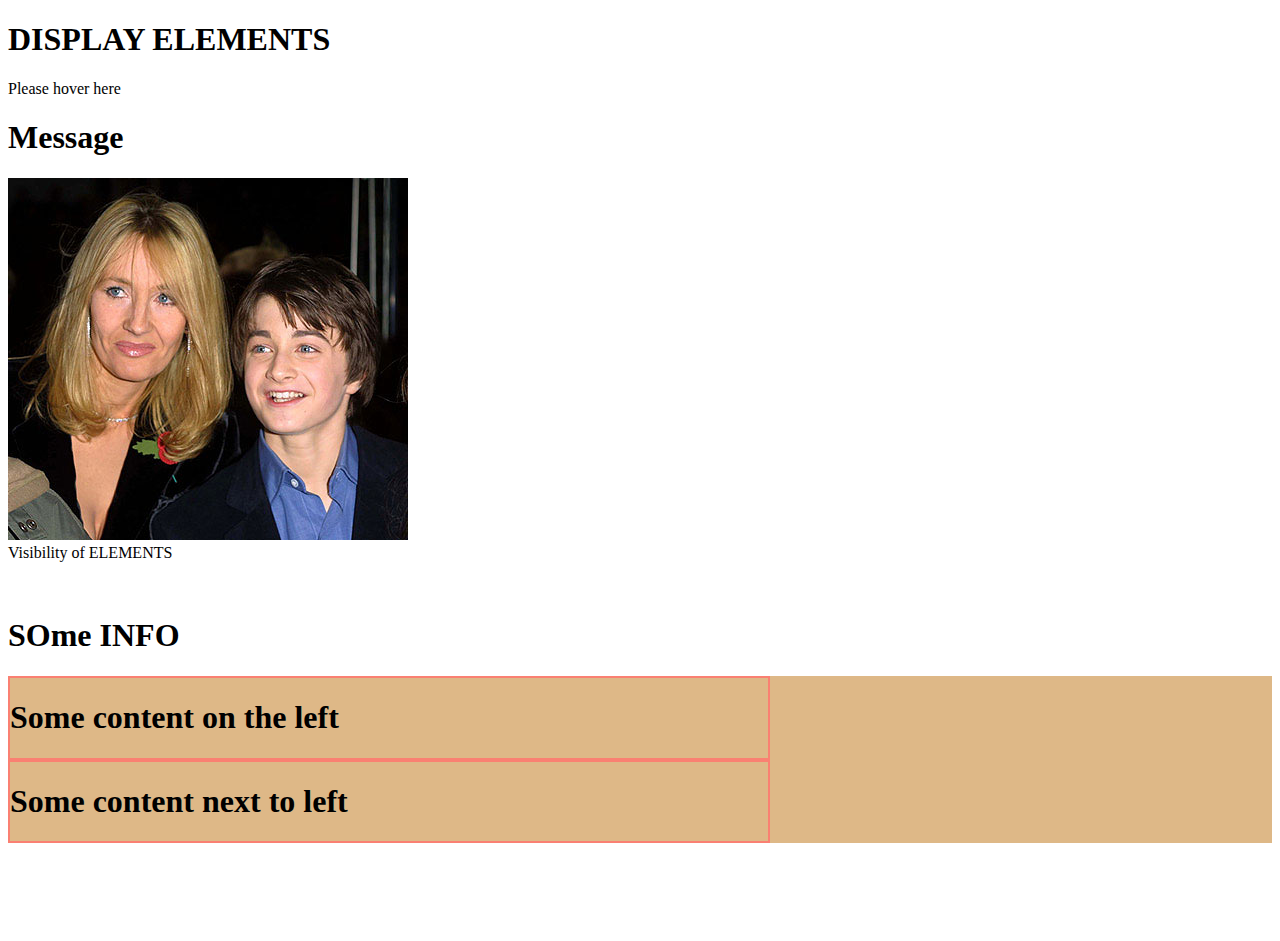
<file: htmlws/css/display.html>
<!DOCTYPE html>
<html lang="en">
<head>
    <meta charset="UTF-8">
    <meta name="viewport" content="width=device-width, initial-scale=1.0">
    <title>Document</title>
    <style>
        /*
        display : inline (cannot apply width and height), block, flex, grid, inline-block(apply width and height)
        */
        .tip{
            display: none;
        }
        .parent:hover .tip{
            display: block;
        }
        img{transition: all 1s ease-in;}
        img:hover{
            border: 2px solid salmon;
            opacity: 0.5;
        }
        .in{
            visibility: hidden;
            opacity: 0;
        }
        .main{
            background-color: burlywood;

        }
        .m1{
            display: inline-block;
            width: 60%;
            border: 2px solid salmon;
        }
    </style>
</head>
<body>
    
    <h1>DISPLAY ELEMENTS</h1>
    <div class="parent">
        <p>Please hover here</p>
        <p class="tip">This will not be displayed eventually</p>
    </div>
    <h1>Message</h1>
    <img src="../images/Fun Fact1.jpg"/>
    <div class="vis">
        Visibility of ELEMENTS
        <p class="in">Invisible to visible</p>
    </div>
    <h1>SOme INFO</h1>

    <div class="main">
        <div class="m1">
            <h1>Some <span>content</span> on the left</h1>
        </div>
        <div class="m1">
            <h1>Some content next to left</h1>
        </div>
    </div>
    </br>
</br></br></br></br>
</body>
</html>
</file>
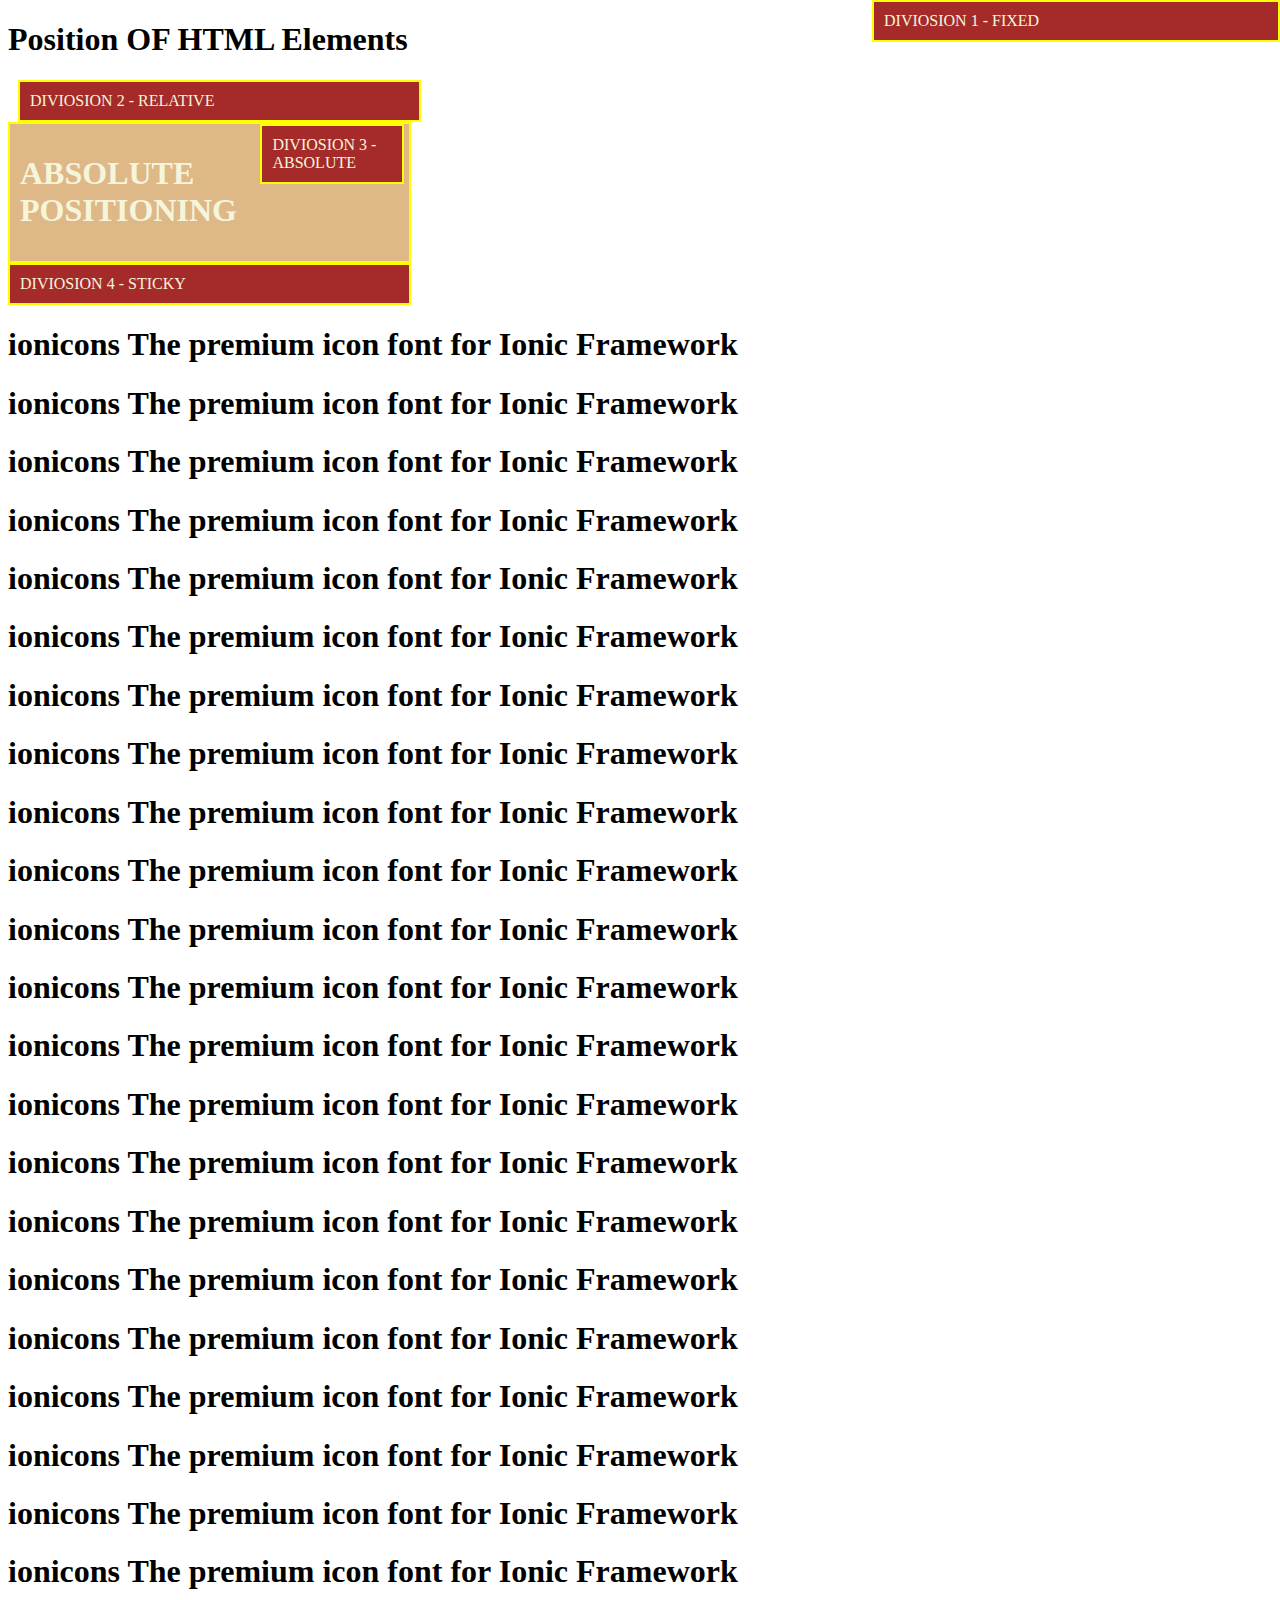
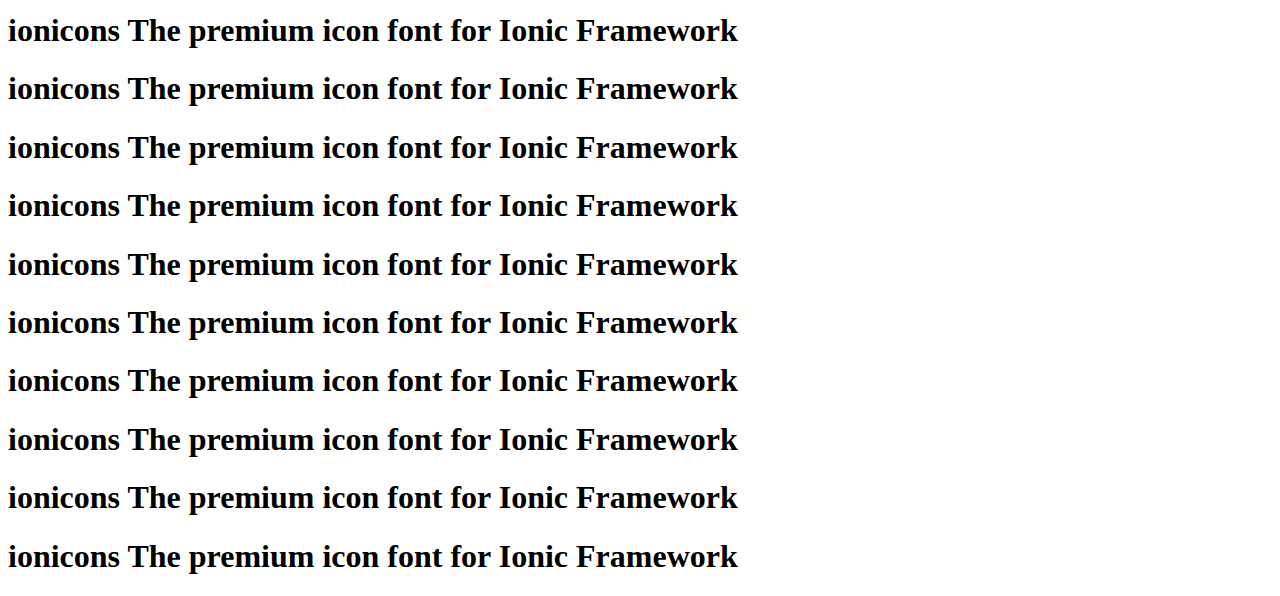
<file: htmlws/css/position.html>
<!DOCTYPE html>
<html lang="en">
<head>
    <meta charset="UTF-8">
    <meta name="viewport" content="width=device-width, initial-scale=1.0">
    <title>Document</title>
    <style>
        /*
        position => top, bottom, left, right
         static - default
         relative
         fixed
         absolute
         sticky
        */
        div{
            color: beige;
            background-color: brown;
            padding: 10px;
            border: 2px solid yellow;
            width: 30%;
        }
        #fixed{
            position: fixed;
            top:0;
            right: 0;
        }
        #rel{
            position: relative;
            left: 10px;
        }
        #parent{
            background-color: burlywood;
            position: relative;
        }
        #abs{
            position: absolute;
            top: 0;
            right: 5px;
        }
        #stick{
            /* position: -webkit-sticky; */
            position: sticky;
            top: 0;
        }
    </style>
</head>
<body>
    <h1>Position OF HTML Elements</h1>

    
    <div id="rel">DIVIOSION 2 - RELATIVE</div>
    <div id="parent">
        <h1>ABSOLUTE POSITIONING</h1>
        <div id="abs">DIVIOSION 3 - ABSOLUTE</div>
    </div>
   <!-- sticky elements are positioned relative until a given offset is met-->
    <div id="stick">DIVIOSION 4 - STICKY</div>
    <div id="fixed">DIVIOSION 1 - FIXED</div>
    <h1>ionicons
        The premium icon font for Ionic Framework</h1>
        <h1>ionicons
            The premium icon font for Ionic Framework</h1><h1>ionicons
                The premium icon font for Ionic Framework</h1><h1>ionicons
                    The premium icon font for Ionic Framework</h1><h1>ionicons
                        The premium icon font for Ionic Framework</h1><h1>ionicons
                            The premium icon font for Ionic Framework</h1><h1>ionicons
                                The premium icon font for Ionic Framework</h1><h1>ionicons
                                    The premium icon font for Ionic Framework</h1><h1>ionicons
                                        The premium icon font for Ionic Framework</h1><h1>ionicons
                                            The premium icon font for Ionic Framework</h1><h1>ionicons
                                                The premium icon font for Ionic Framework</h1><h1>ionicons
                                                    The premium icon font for Ionic Framework</h1><h1>ionicons
                                                        The premium icon font for Ionic Framework</h1><h1>ionicons
                                                            The premium icon font for Ionic Framework</h1><h1>ionicons
                                                                The premium icon font for Ionic Framework</h1><h1>ionicons
                                                                    The premium icon font for Ionic Framework</h1><h1>ionicons
                                                                        The premium icon font for Ionic Framework</h1><h1>ionicons
                                                                            The premium icon font for Ionic Framework</h1><h1>ionicons
                                                                                The premium icon font for Ionic Framework</h1><h1>ionicons
                                                                                    The premium icon font for Ionic Framework</h1><h1>ionicons
                                                                                        The premium icon font for Ionic Framework</h1><h1>ionicons
                                                                                            The premium icon font for Ionic Framework</h1><h1>ionicons
                                                                                                The premium icon font for Ionic Framework</h1><h1>ionicons
                                                                                                    The premium icon font for Ionic Framework</h1><h1>ionicons
                                                                                                        The premium icon font for Ionic Framework</h1><h1>ionicons
                                                                                                            The premium icon font for Ionic Framework</h1><h1>ionicons
                                                                                                                The premium icon font for Ionic Framework</h1><h1>ionicons
                                                                                                                    The premium icon font for Ionic Framework</h1><h1>ionicons
                                                                                                                        The premium icon font for Ionic Framework</h1><h1>ionicons
                                                                                                                            The premium icon font for Ionic Framework</h1><h1>ionicons
                                                                                                                                The premium icon font for Ionic Framework</h1><h1>ionicons
                                                                                                                                    The premium icon font for Ionic Framework</h1>
</body>
</html>
</file>
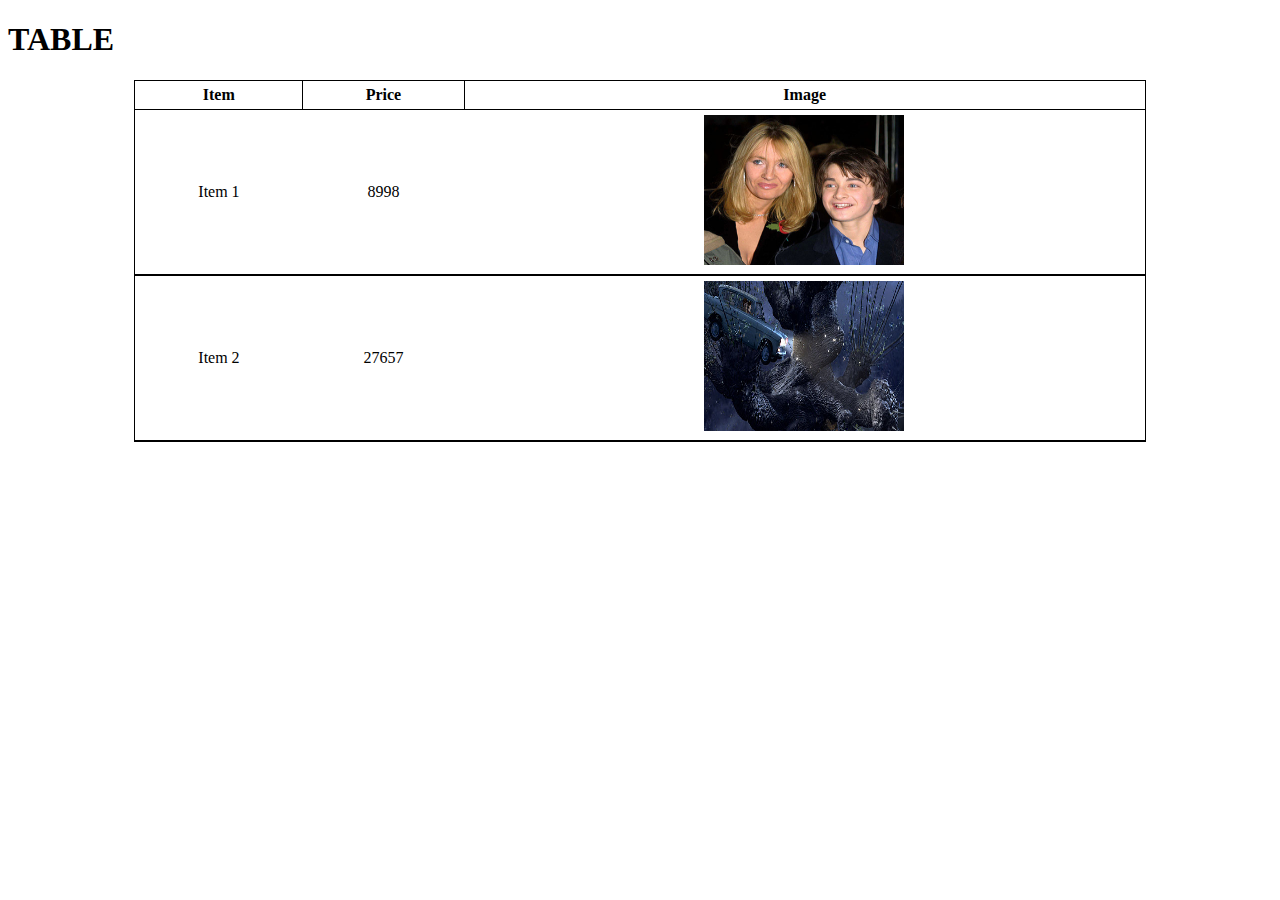
<file: htmlws/css/tables.html>
<!DOCTYPE html>
<html lang="en">
<head>
    <meta charset="UTF-8">
    <meta name="viewport" content="width=device-width, initial-scale=1.0">
    <title>Document</title>
    <style>
        table, th{
            border: 1px solid black;
            border-collapse: collapse;
            
        }
        table{
            width: 80%;
            margin: 0 auto;
        }
        td{
            border-bottom: 2px solid black;
            text-align: center;
        }
        img{
            width: 200px;
            height: 150px;
        }
        td,th{
            padding: 5px;
        }
    </style>
</head>
<body>
    <h1>TABLE</h1>
    <table>
        <tr>
            <th>Item</th>
            <th>Price</th>
            <th>Image</th>
        </tr>
        <tr>
            <td>Item 1</td>
            <td>8998</td>
            <td><img src="../images/Fun Fact1.jpg"/></td>
        </tr>
        <tr>
            <td>Item 2</td>
            <td>27657</td>
            <td><img src="../images/Fun Fact3.jpg"/></td>
        </tr>
    </table>
</body>
</html>
</file>
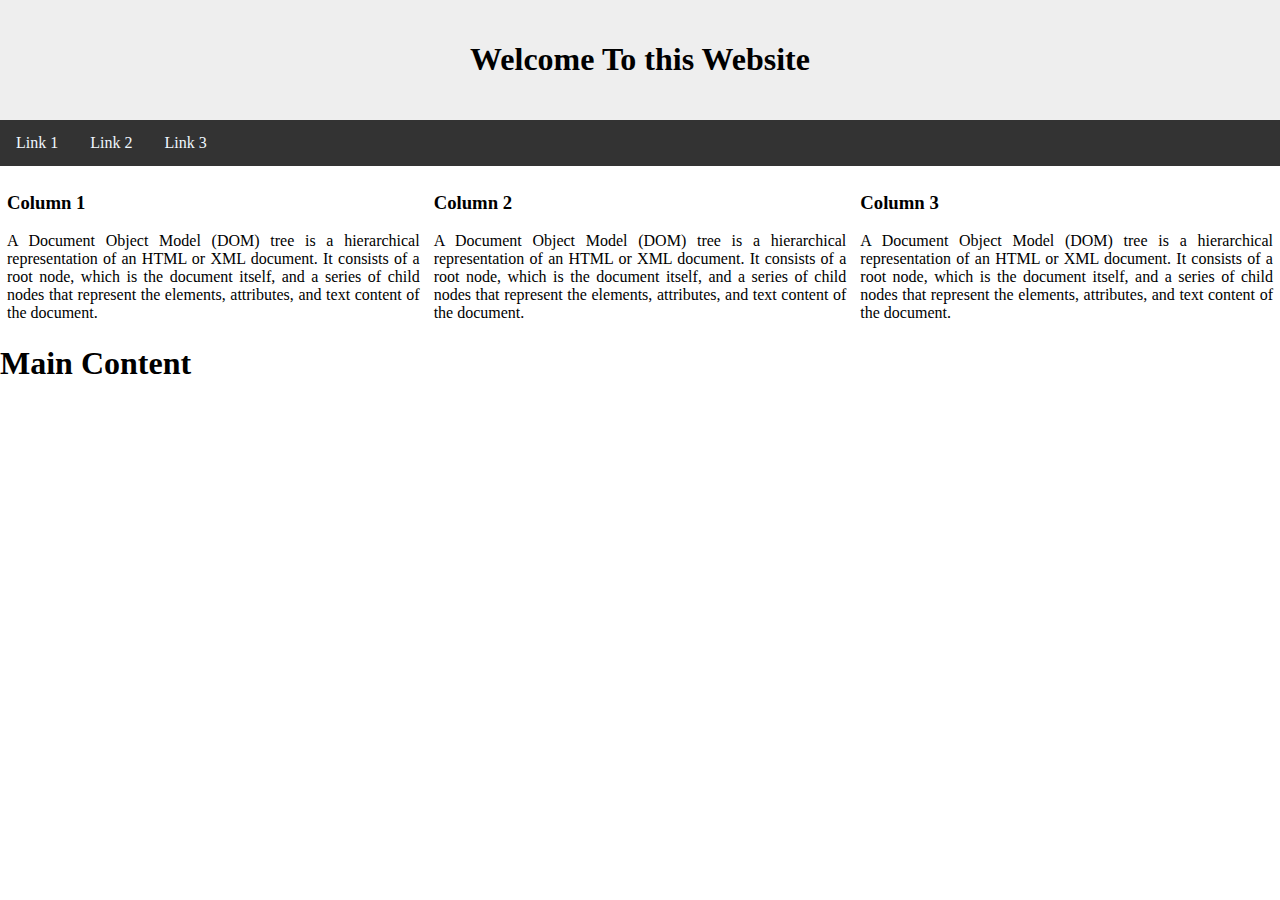
<file: htmlws/css/webpage.html>
<!DOCTYPE html>
<html lang="en">
<head>
    <meta charset="UTF-8">
    <meta name="viewport" content="width=device-width, initial-scale=1.0">
    <title>Document</title>
    <link href="web.css" rel="stylesheet"/>
</head>
<body>
    <header>
        <h1>Welcome To this Website</h1>
    </header>
    <nav>
        <a href="#">Link 1</a>
        <a href="#">Link 2</a>
        <a href="#">Link 3</a>
    </nav>
    <div class="row">
        <div class="col">
            <h3>Column 1</h3>
            <p>A Document Object Model (DOM) tree is a hierarchical representation of an HTML or XML document. It consists of a root node, which is the document itself, and a series of child nodes that represent the elements, attributes, and text content of the document.</p>
        </div>
        <div class="col">
            <h3>Column 2</h3>
            <p>A Document Object Model (DOM) tree is a hierarchical representation of an HTML or XML document. It consists of a root node, which is the document itself, and a series of child nodes that represent the elements, attributes, and text content of the document.</p>
        </div>
        <div class="col">
            <h3>Column 3</h3>
            <p>A Document Object Model (DOM) tree is a hierarchical representation of an HTML or XML document. It consists of a root node, which is the document itself, and a series of child nodes that represent the elements, attributes, and text content of the document.</p>
        </div>
    </div>
    <h1>Main Content</h1>
</body>
</html>
</file>
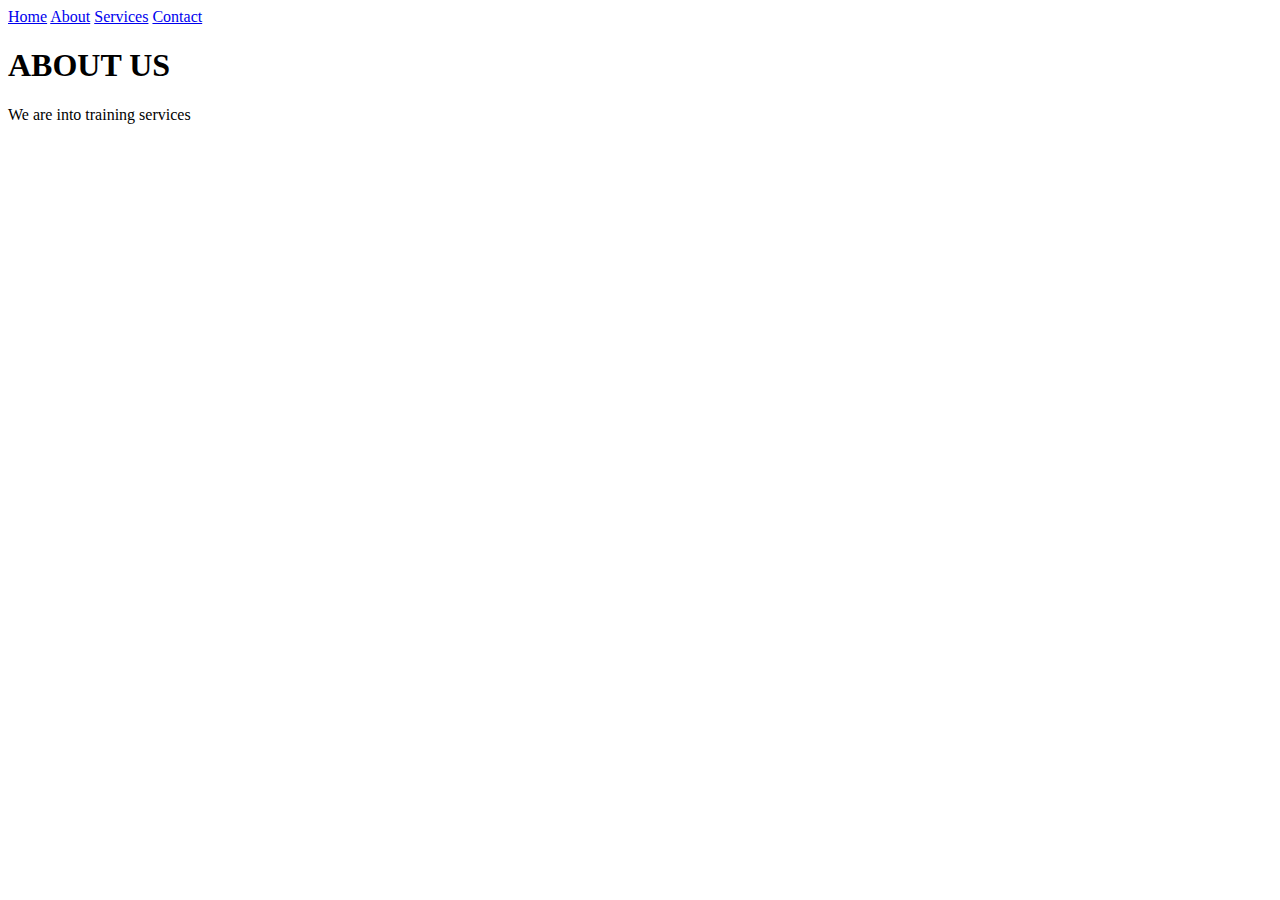
<file: htmlws/html/about.html>
<!DOCTYPE html>
<html lang="en">
<head>
    <meta charset="UTF-8">
    <meta name="viewport" content="width=device-width, initial-scale=1.0">
    <title>About</title>
</head>
<body>
    <a href="index.html">Home</a>
    <a href="about.html">About</a>
    <a href="services.html">Services</a>
    <a href="contact.html">Contact</a>
    <h1>ABOUT US</h1>
    <p>We are into training services</p>
</body>
</html>
</file>
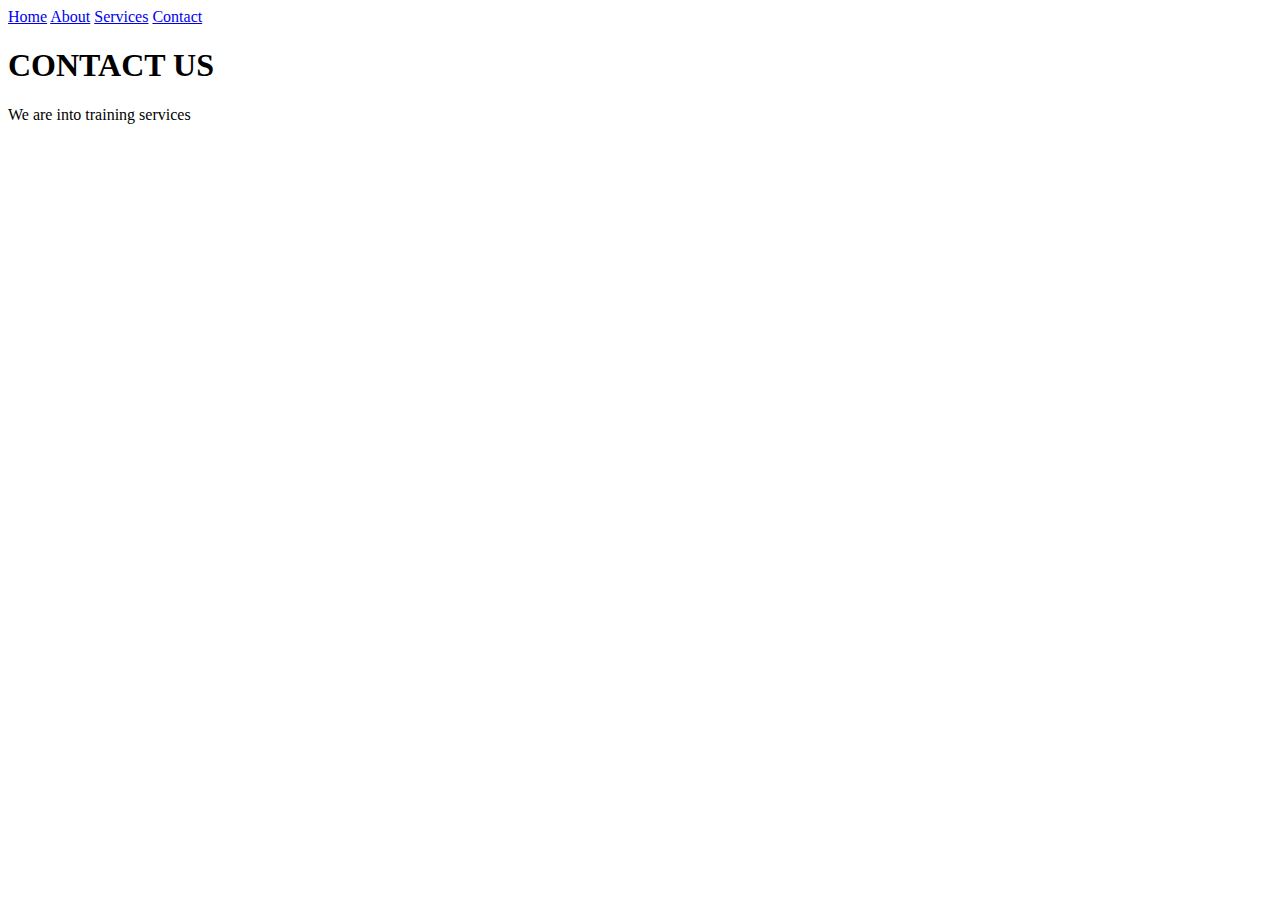
<file: htmlws/html/contact.html>
<!DOCTYPE html>
<html lang="en">
<head>
    <meta charset="UTF-8">
    <meta name="viewport" content="width=device-width, initial-scale=1.0">
    <title>Contact</title>
</head>
<body>
    <a href="index.html">Home</a>
    <a href="about.html">About</a>
    <a href="services.html">Services</a>
    <a href="contact.html">Contact</a>
    <h1>CONTACT US</h1>
    <p>We are into training services</p>
</body>
</html>
</file>
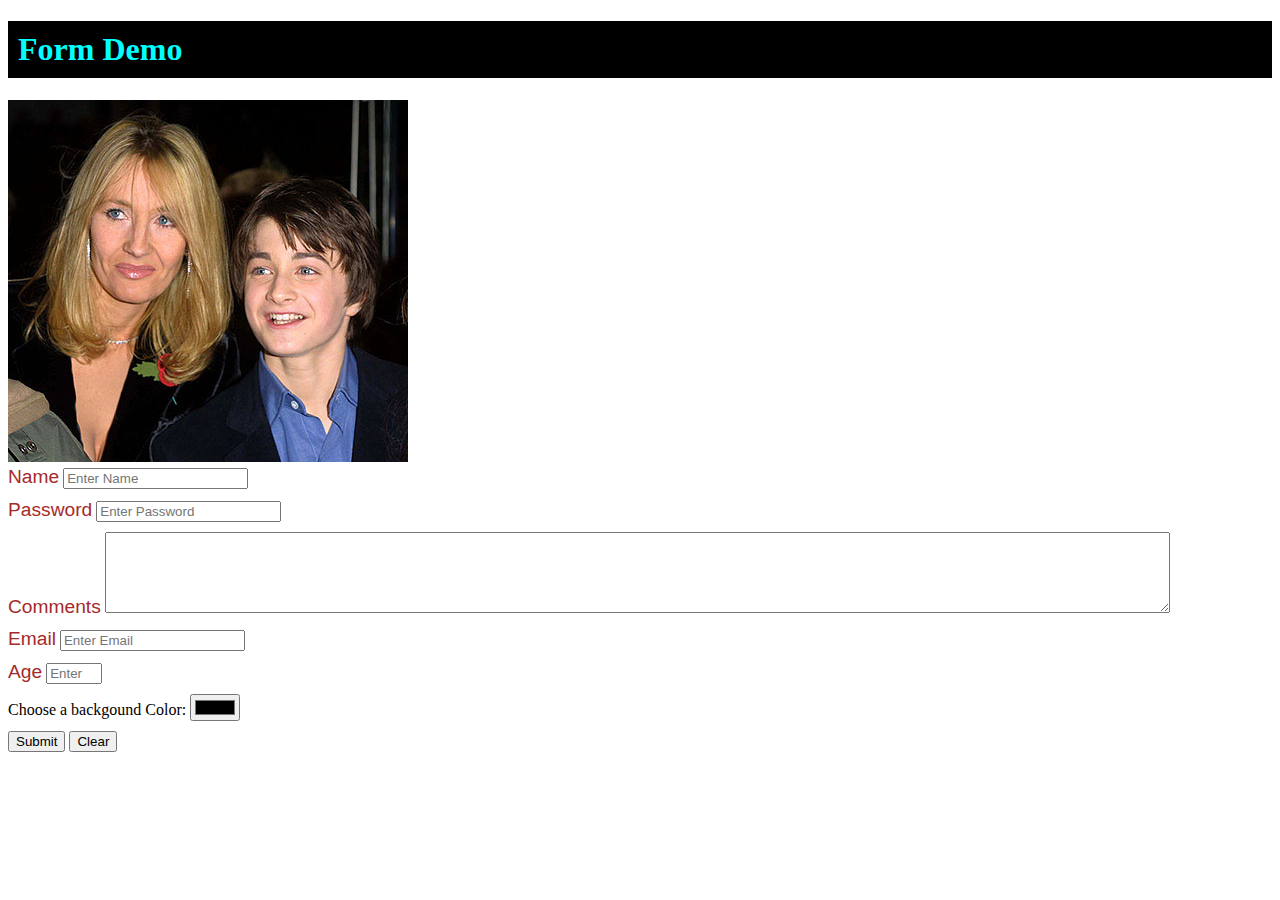
<file: htmlws/html/form.html>
<!DOCTYPE html>
<html lang="en">
<head>
    <meta charset="UTF-8">
    <meta name="viewport" content="width=device-width, initial-scale=1.0">
    <title>Forms Demo</title>
    <style>
        label{
            color: brown;
            font-size: 1.2em;
            font-family: 'Franklin Gothic Medium', 'Arial Narrow', Arial, sans-serif;
        }
        h1{
           color: aqua;
           background-color: black;
           padding: 10px; 
        }
        div{
            margin-bottom: 10px;
        }
    </style>
</head>
<body>
    <h1>Form Demo</h1>
    <img src="../images/Fun Fact1.jpg"/>
    <!-- action => specifies when I click on the button where the request shuold go-->
    <form action="">
        <div>
            <label for="name"> Name</label>
            <input type="text" name="" id="name" placeholder="Enter Name">
        </div>
        <div>
            <label for="pwd"> Password</label>
            <input type="password" name="" id="pwd" placeholder="Enter Password">
        </div>
        <div>
            <label for="comments"> Comments</label>
            <textarea name="" id="comments" cols="130" rows="5"></textarea>
        </div>
        <div>
            <label for="email"> Email</label>
            <input type="email" name="" id="email" placeholder="Enter Email">
        </div>
        <div>
            <label for="age"> Age</label>
            <input type="number" min="1" max="10"
             name="" id="age" placeholder="Enter Age">
        </div>
        <div>
           Choose a backgound Color: 
            <input type="color" name="" id="theme" placeholder="Enter Email">
        </div>
        <button>Submit</button>
        <button>Clear</button>
        
    </form>
</body>
</html>
</file>
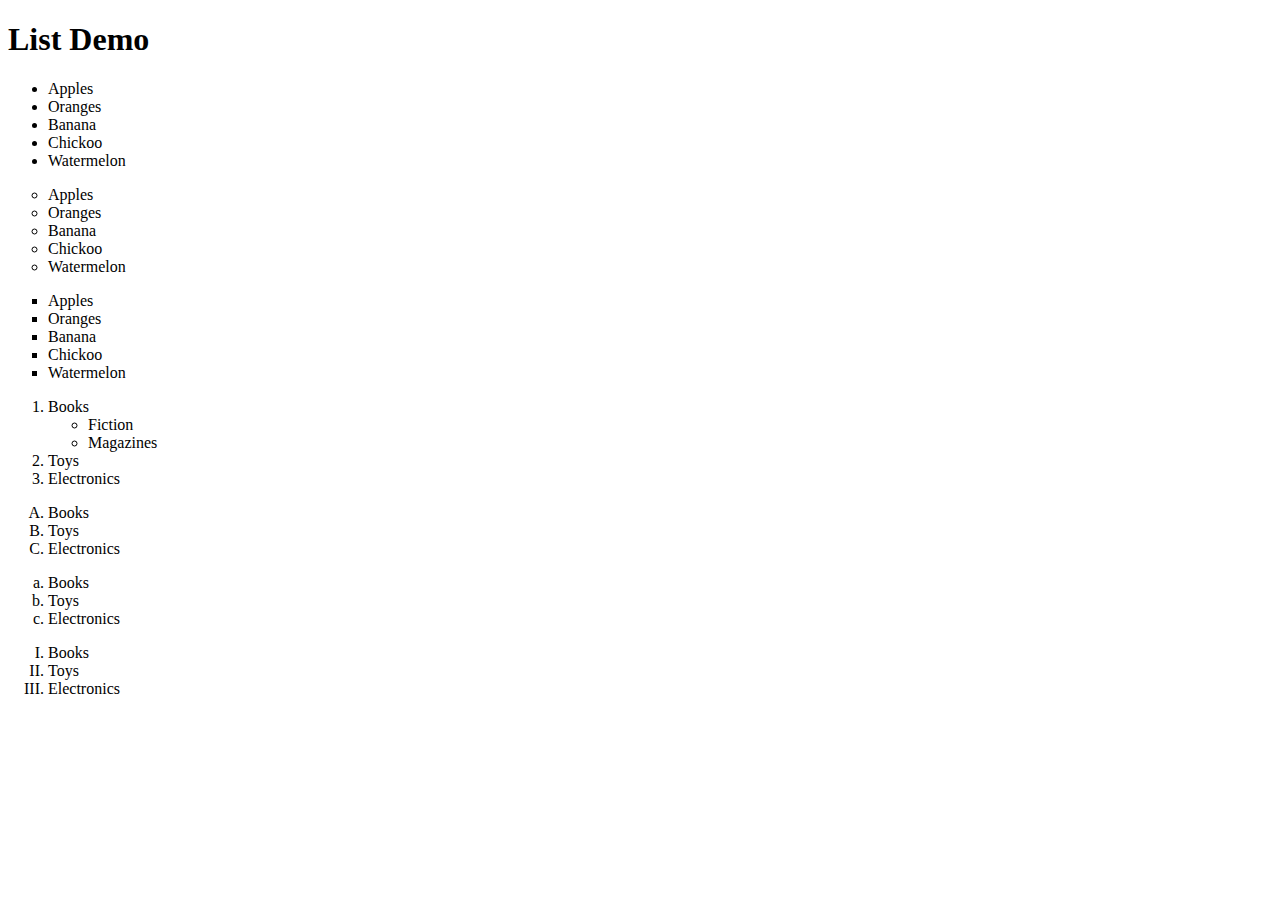
<file: htmlws/html/list.html>
<!DOCTYPE html>
<html lang="en">
<head>
    <meta charset="UTF-8">
    <meta name="viewport" content="width=device-width, initial-scale=1.0">
    <title>List</title>
</head>
<body>
    <h1>List Demo</h1>
    <ul type="disc">
        <li>Apples</li>
        <li>Oranges</li>
        <li>Banana</li>
        <li>Chickoo</li>
        <li>Watermelon</li>
    </ul>
    <ul type="circle">
        <li>Apples</li>
        <li>Oranges</li>
        <li>Banana</li>
        <li>Chickoo</li>
        <li>Watermelon</li>
    </ul>
    <ul type="square">
        <li>Apples</li>
        <li>Oranges</li>
        <li>Banana</li>
        <li>Chickoo</li>
        <li>Watermelon</li>
    </ul>
    <ol>
        <li>Books
            <ul>
                <li>Fiction</li>
                <li>Magazines</li>
            </ul>
        </li>
        <li>Toys</li>
        <li>Electronics</li>
    </ol>
    <ol type="A">
        <li>Books</li>
        <li>Toys</li>
        <li>Electronics</li>
    </ol>
    <ol type="a">
        <li>Books</li>
        <li>Toys</li>
        <li>Electronics</li>
    </ol>
    <ol type="I">
        <li>Books</li>
        <li>Toys</li>
        <li>Electronics</li>
    </ol>
</body>
</html>
</file>
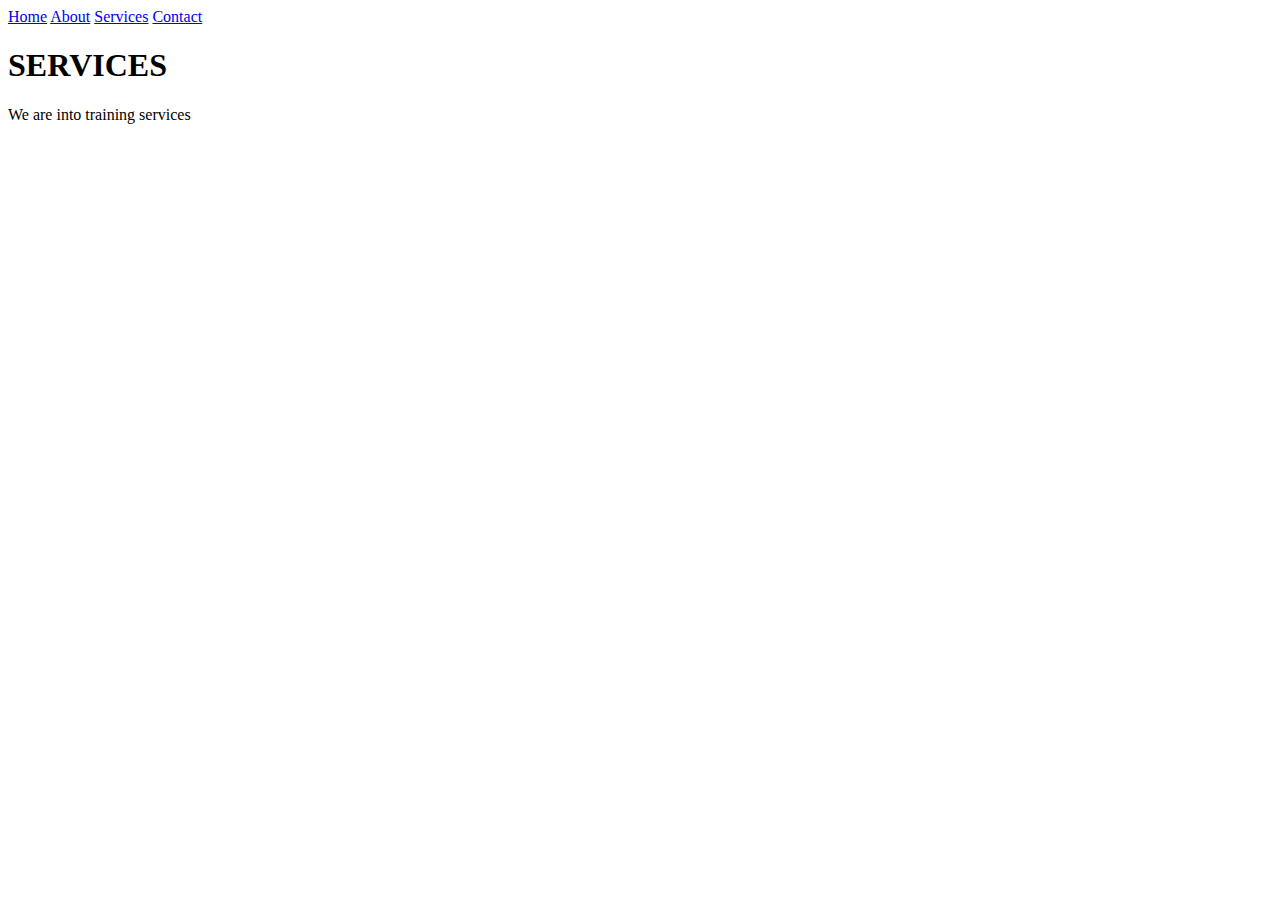
<file: htmlws/html/services.html>
<!DOCTYPE html>
<html lang="en">
<head>
    <meta charset="UTF-8">
    <meta name="viewport" content="width=device-width, initial-scale=1.0">
    <title>Services</title>
</head>
<body>
    <a href="index.html">Home</a>
    <a href="about.html">About</a>
    <a href="services.html">Services</a>
    <a href="contact.html">Contact</a>
    <h1>SERVICES</h1>
    <p>We are into training services</p>
</body>
</html>
</file>
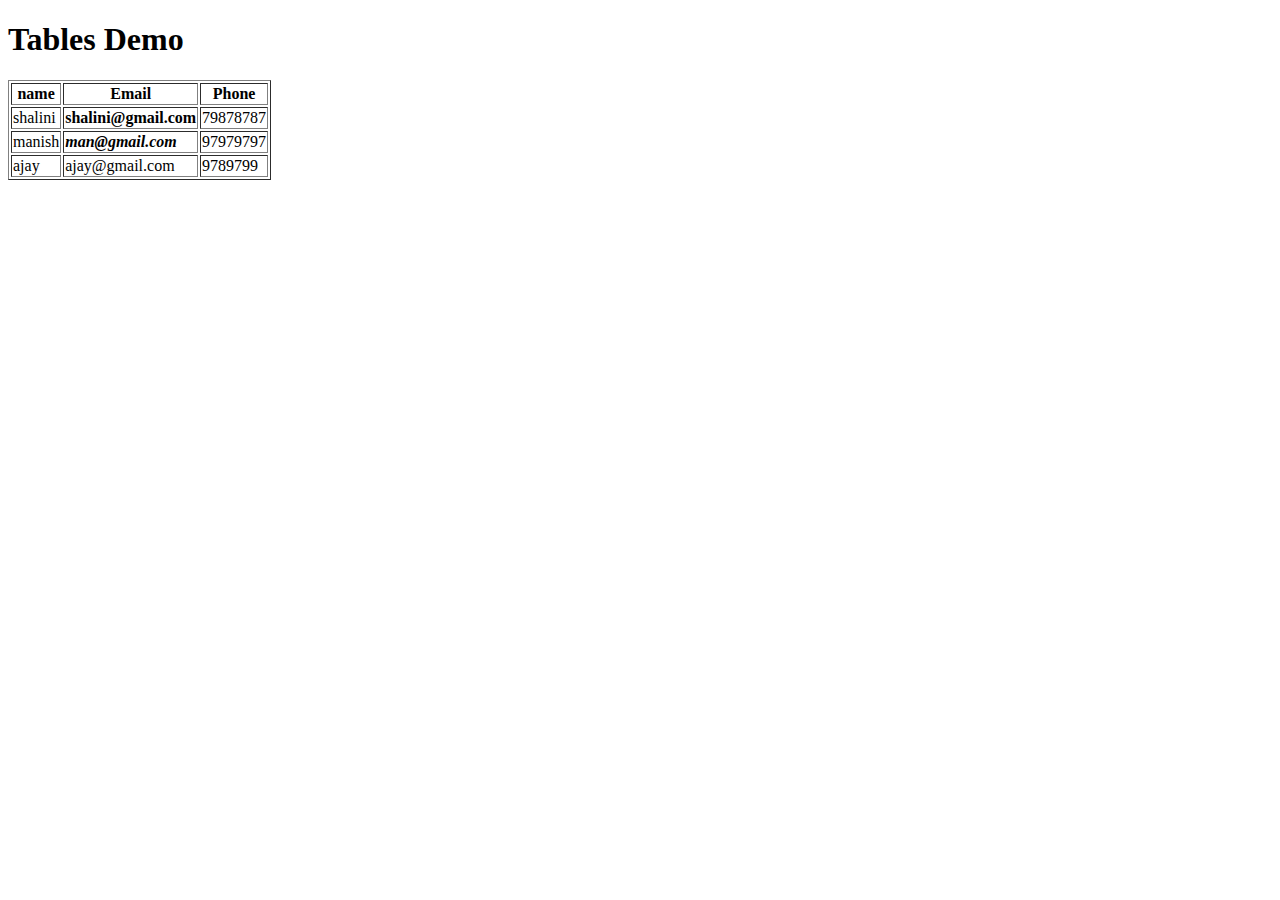
<file: htmlws/html/tables.html>
<!DOCTYPE html>
<html lang="en">
<head>
    <meta charset="UTF-8">
    <meta name="viewport" content="width=device-width, initial-scale=1.0">
    <title>Tables</title>
</head>
<body>
    <h1>Tables Demo</h1>
    <table border="1">
        <tr>
            <th>name</th>
            <th>Email</th>
            <th>Phone</th>
        </tr>
        <tr>
            <td>shalini</td>
             <td><b>shalini@gmail.com</b></td>
            <td>79878787</td>
        </tr>
        <tr>
            <td>manish</td>
             <td><b><i>man@gmail.com</i></b></td>
            <td>97979797</td>
        </tr>
        <tr>
            <td>ajay</td>
            <td>ajay@gmail.com</td>
            <td>9789799</td>
        </tr>
    </table>
</body>
</html>
</file>
<file: htmlws/bootstrap/assets/css/style.css>
/*
---------- GENERAL --------------
*/
body {
    font-family: "Open Sans", sans-serif;
    color: #444444 !important;
  }
  
  a {
    text-decoration: none;
    color: #d9232d;
  }
  
  a:hover {
    color: #e24d55;
    text-decoration: none;
  }
  
  h1,
  h2,
  h3,
  h4,
  h5,
  h6 {
    font-family: "Raleway", sans-serif;
  }
  
  /*
-------------- HEADER ---------------
  */

  #header{
    background: white;
    transition: all 0.5s;
    padding: 20px;
  }
  #header .logo{
    font-size: 28px;
    line-height: 1;
    font-weight: 700;
    text-transform: uppercase;
  }
  #header .logo a{
    color:#575454;
  }

   /*
-------------- NAVBAR ---------------
  */
  .navbar{
    padding: 0;
  }
  .navbar a{
    padding: 10px 0 10px 30px !important;
    font-family: "Poppins", sans-serif;
    font-size: 15px;
    font-weight: 500;
    color: #575454;
    transition: all 0.3s;
  }
  .navbar a:hover, 
  .navbar .active,
  .navbar li:hover>a{
    color: #d9232d;
  }
  .navbar .getstarted{
    background: #d9232d;
    padding: 8px 25px !important;
    margin-left: 30px;
    color: #fff;
    border-radius: 4px;
    font-weight: 400;
  }
  .navbar .getstarted:hover{
    color: #fff;
    background: #e24d55;
  }
/*

----------- GENERAL SECTION -----------
*/
section{
    padding: 60px 0;
}
.section-bg{
    background-color: #f8f9fa;
}

  /*
----------- SLIDER -----------
  */
  #slider{
    width: 100%;
    height: 100vh;
    position: relative;
    
  }
  #slider .carousel,
  #slider .carousel-inner,
  #slider .carousel-item,
  #slider .carousel-item::before{
    position: absolute;
    top: 0;
    right: 0;
    left: 0;
    bottom: 0;
  }
  #slider .carousel-item::before{
    content: "";
    background-color: rgba(68, 68, 68, 0.6);
  }
  #slider .carousel-caption{
    top:50%;
  }
  #slider .carousel-caption h2{
    font-size: 48px;
    color: #fff;
    font-weight: 600;
  }
/*
  ----------- ABOUT -----------
*/
.about .content h2{
    font-weight: 700;
    font-size: 48px;
    line-height: 60px;
    margin-bottom: 15px;
}

.about .content h3{
    font-weight: 400;
    line-height: 32px;
    font-size: 24px;
}

.about .content ul{
    list-style-type: none;
    padding: 0;
}
.about .content ul i{
    font-size: 20px;
    color: #d9232d;
}

/*
  ----------- CLIENTS -----------
*/
.clients{
    padding: 15px 0;
    text-align: center;
}
.clients img{
    max-width: 45%;
    transition: all 0.4s ease-in-out;
    filter: grayscale(100);
    padding: 15px 0;
}
.clients img:hover{
    filter: none;
    transform: scale(1.15);
}

/*
  ----------- SERVICES -----------
*/
.services .icon-box{
    margin: 10px;
    padding: 10px;
    border-radius: 6px;
    background-color: #f8f9fa;
} 

.services .icon-box i{
    color: #d9232d;
    font-size: 20px;
}
.services .icon-box h4{
    margin-left: 40px;   
    font-weight: 700;
    margin-bottom: 10px;
}
.services .icon-box h4 a {
    color: #575454;
}

.services .icon-box h4 a:hover {
    color: #d9232d;
}

.services .icon-box:hover h4 a {
    color: #d9232d;
}
.services .icon-box p{
    margin-left: 40px;
    line-height: 24px;
}
/*
  ----------- PORTFOLIO -----------
*/
#portfolio-filters{
    margin-bottom: 10px;
}
#portfolio-filters li{
    padding: 8px 15px 10px 15px;
    font-size: 14px;
    font-weight: 600;
    line-height: 1;
    color: #444444;
    margin: 5px;
    border: none;
    transition: all 0.3s ease-in-out;
    border-radius: 3px;
}
#portfolio-filters li:hover,
#portfolio-filters li.filter-active{
    color: #fff;
    background-color: #d9232d;
    cursor: pointer;
}
</file>
<file: htmlws/css/web.css>
/*
Header : Line 11
Navigation Bar : Line 14
*/
*{
    box-sizing: border-box;
}
body{
    margin: 0;
}
/* ---- HEADER ----- */
header{
    background-color: #eee;
    padding: 20px;
    text-align: center;
}
nav{
    overflow: hidden;
    background-color: #333;
}
nav a{
    float: left;
    display: block;
    color: aliceblue;
    text-align: center;
    padding: 14px 16px;
    text-decoration: none;
    transition: all 1s;
}
nav a:hover{
    background-color:aliceblue;
    color: black;
}

/* ---- COLUMNS -------*/
.col{
    float: left;
    width: 33.3333%;
    text-align: justify;
    padding: 7px;
}
.row:after{
    clear: both;
}
@media screen and (max-width:600px){
    .col{
        width: 100%;
    }
}
</file>
